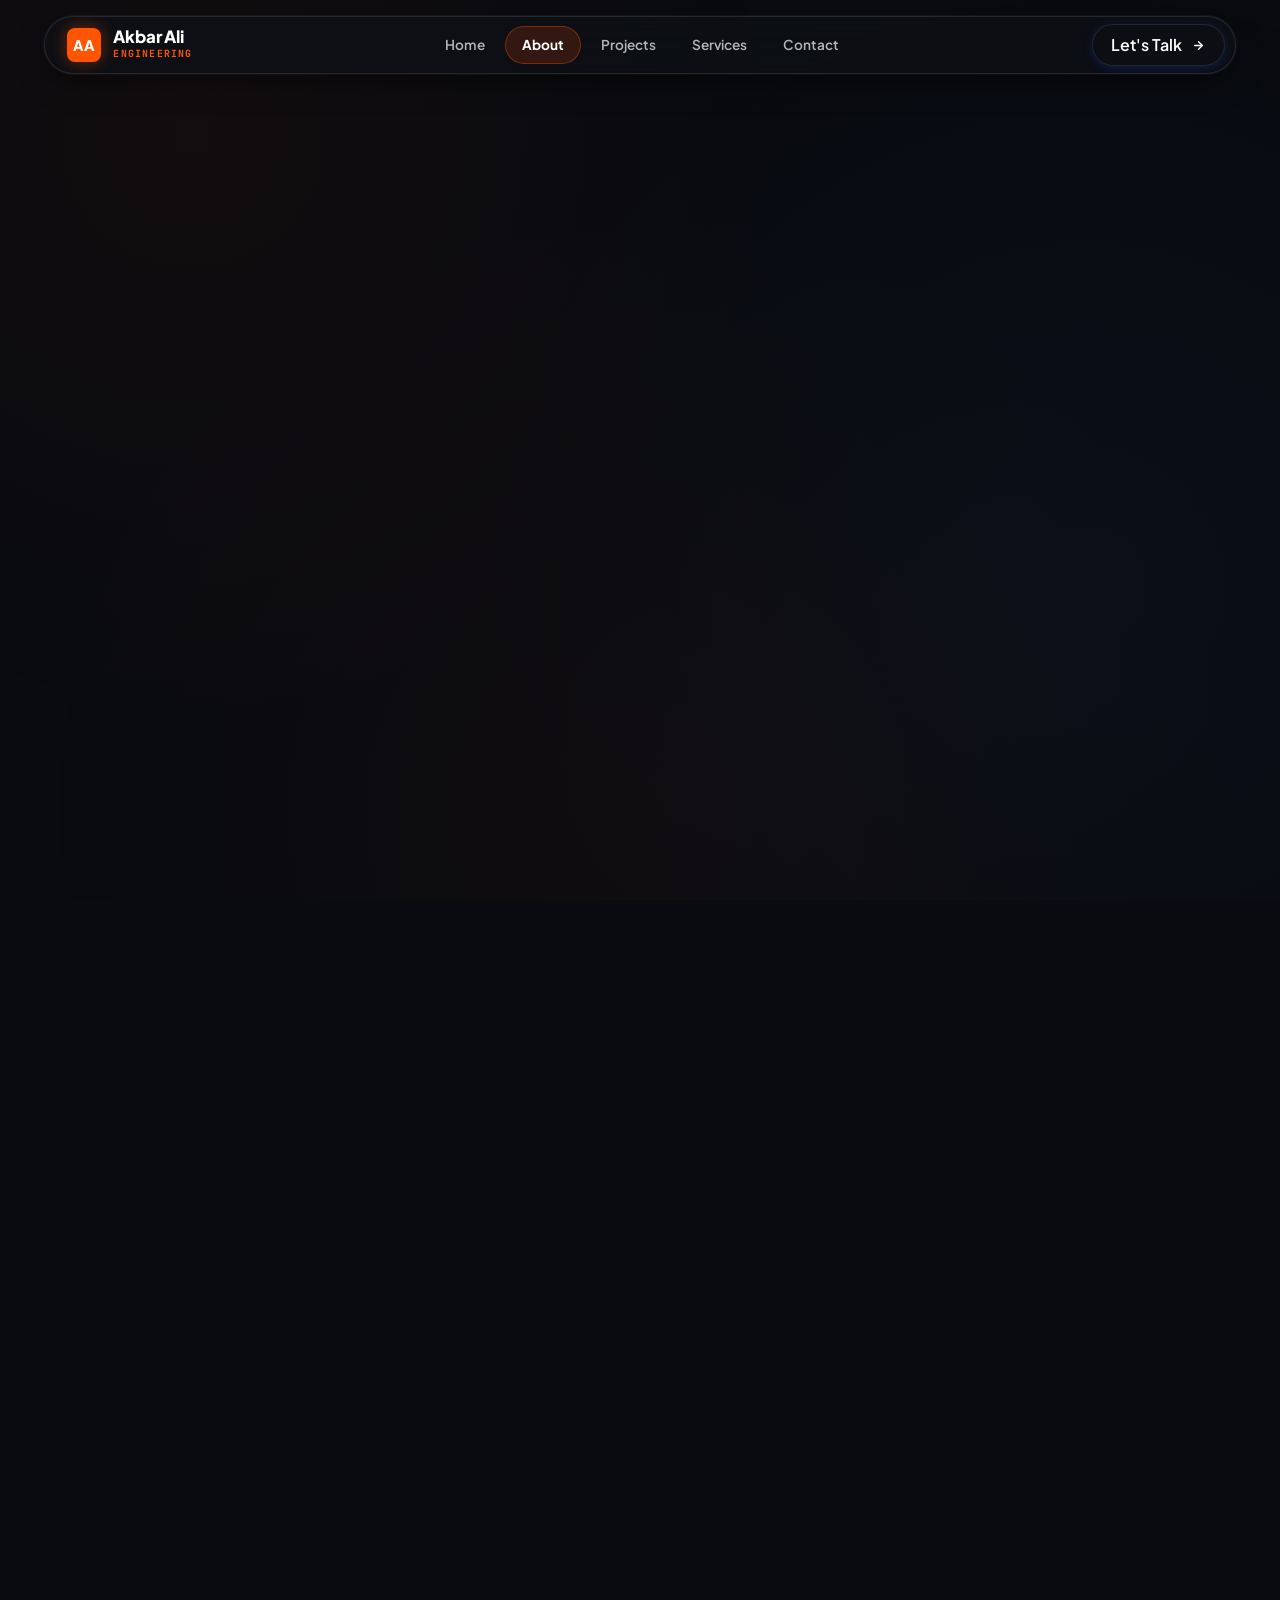
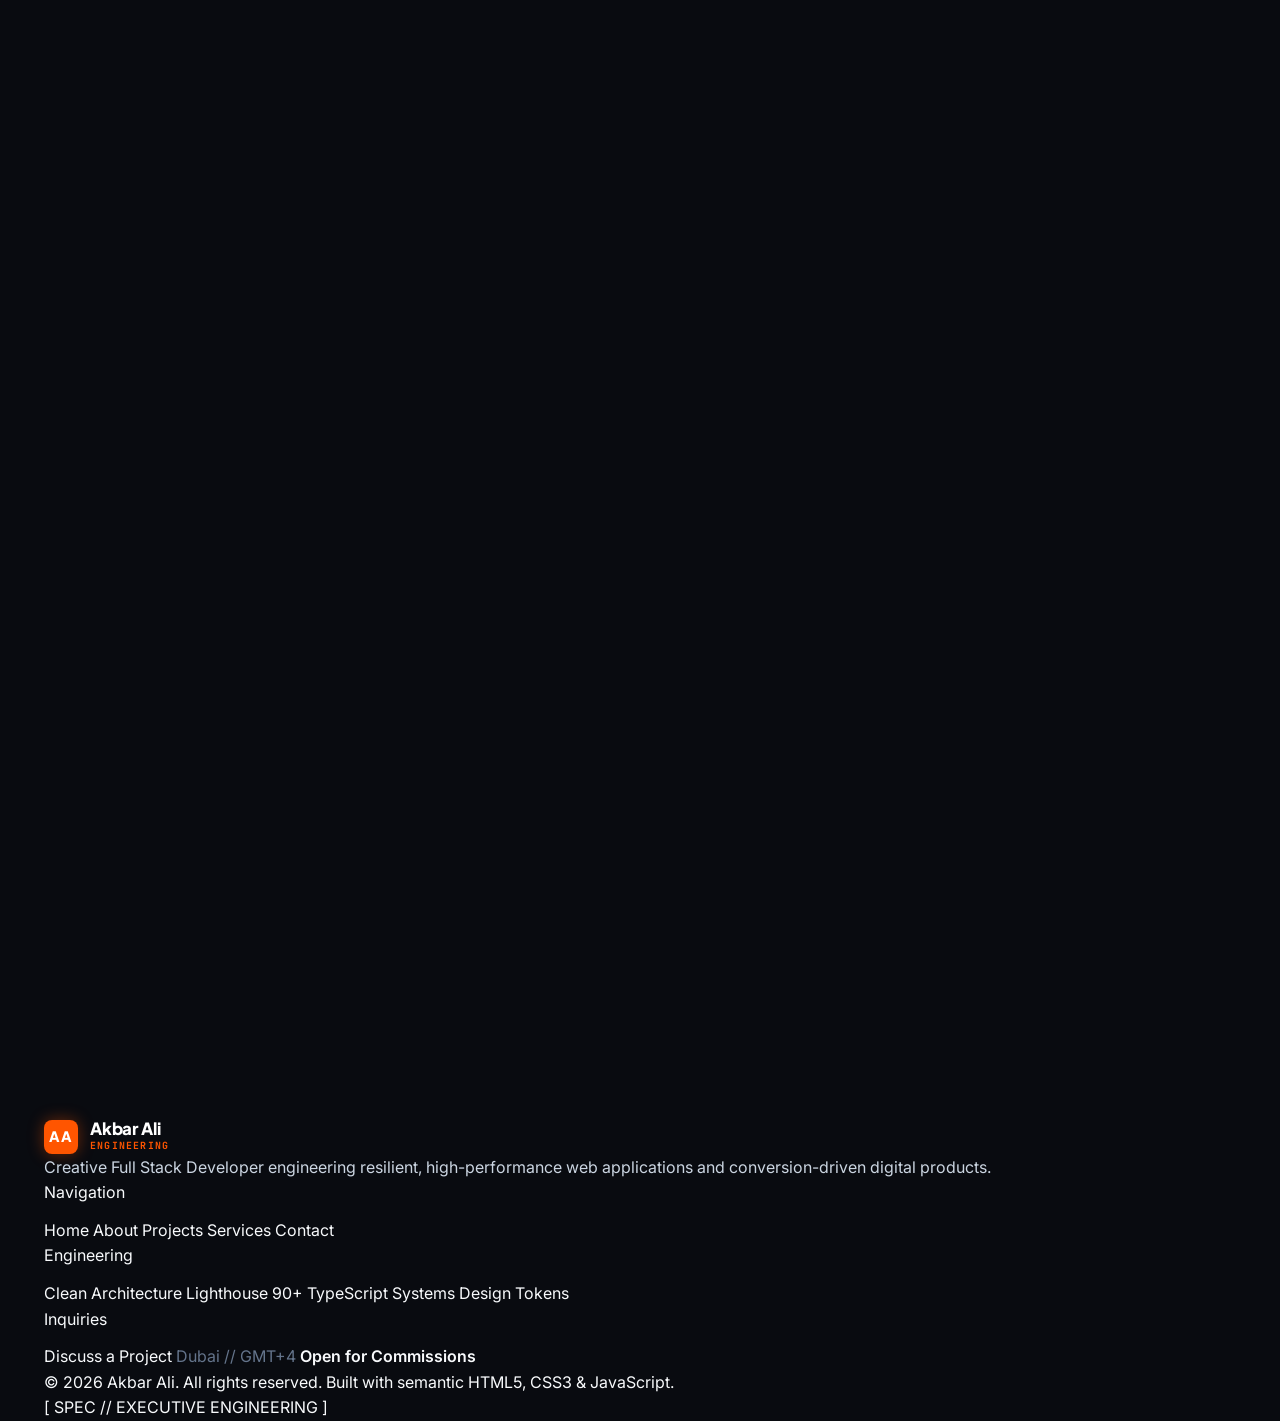
<file: pages/about.html>
<!DOCTYPE html>
<html lang="en">
<head>
  <meta charset="UTF-8">
  <meta name="viewport" content="width=device-width, initial-scale=1.0">
  <title>About Akbar Ali — Creative Full Stack Developer</title>
  <meta name="description" content="Discover Akbar Ali's professional background, engineering philosophy, full-stack capabilities, and disciplined delivery approach.">
  <meta name="keywords" content="About Akbar Ali, Creative Full Stack Developer, Systems Architect, UI/UX Engineering, Web Architecture">
  <meta name="author" content="Akbar Ali">

  <!-- Open Graph -->
  <meta property="og:type" content="website">
  <meta property="og:title" content="About Akbar Ali — Creative Full Stack Developer">
  <meta property="og:description" content="Engineering high-performance web applications and scalable digital products with pixel perfection.">
  <meta property="og:image" content="../assets/images/ali-portrait.jpg">

  <!-- Google Fonts Preconnect -->
  <link rel="preconnect" href="https://fonts.googleapis.com">
  <link rel="preconnect" href="https://fonts.gstatic.com" crossorigin>
  <link href="https://fonts.googleapis.com/css2?family=Inter:wght@400;500;600&family=JetBrains+Mono:wght@400;600;700&family=Plus+Jakarta+Sans:wght@500;600;700;800&display=swap" rel="stylesheet">

  <!-- Stylesheets -->
  <link rel="stylesheet" href="../css/tokens.css?v=3">
  <link rel="stylesheet" href="../css/reset.css?v=3">
  <link rel="stylesheet" href="../css/base.css?v=3">
  <link rel="stylesheet" href="../css/layout.css?v=3">
  <link rel="stylesheet" href="../css/components.css?v=3">
  <link rel="stylesheet" href="../css/animations.css?v=3">
  <link rel="stylesheet" href="../css/pages.css?v=3">
</head>
<body>

  <!-- Clean Titanium Grid Canvas -->
  <div class="ambient-canvas" aria-hidden="true"></div>

  <!-- ========================================================================
       FLOATING EXECUTIVE HEADER / NAVIGATION
       ======================================================================== -->
  <header class="site-header" id="header">
    <div class="container">
      <div class="nav-wrapper">
        <!-- Brand Wordmark -->
        <a href="../index.html" class="brand" aria-label="Akbar Ali Home">
          <div class="brand-icon">AA</div>
          <div class="brand-text">
            <span class="brand-name">Akbar Ali</span>
            <span class="brand-sub">ENGINEERING</span>
          </div>
        </a>

        <!-- Desktop Navigation Links (All 5 Pages) -->
        <nav class="nav-links" aria-label="Main Navigation">
          <a href="../index.html" class="nav-link">Home</a>
          <a href="about.html" class="nav-link active" aria-current="page">About</a>
          <a href="projects.html" class="nav-link">Projects</a>
          <a href="services.html" class="nav-link">Services</a>
          <a href="contact.html" class="nav-link">Contact</a>
        </nav>

        <!-- Header Actions -->
        <div class="nav-actions">
          <a href="contact.html" class="btn btn-primary btn-sm">
            <span>Let's Talk</span>
            <span class="btn-arrow-icon">
              <svg width="13" height="13" viewBox="0 0 24 24" fill="none" stroke="currentColor" stroke-width="2.5" stroke-linecap="round" stroke-linejoin="round">
                <line x1="5" y1="12" x2="19" y2="12"></line>
                <polyline points="12 5 19 12 12 19"></polyline>
              </svg>
            </span>
          </a>

          <!-- Mobile Menu Button -->
          <button class="mobile-toggle" aria-label="Toggle Navigation Menu" aria-expanded="false">
            <svg width="20" height="20" viewBox="0 0 24 24" fill="none" stroke="currentColor" stroke-width="2.2" stroke-linecap="round" stroke-linejoin="round">
              <line x1="4" y1="12" x2="20" y2="12"></line>
              <line x1="4" y1="6" x2="20" y2="6"></line>
              <line x1="4" y1="18" x2="20" y2="18"></line>
            </svg>
          </button>
        </div>
      </div>
    </div>

    <!-- Mobile Drawer Menu -->
    <div class="mobile-drawer" id="mobile-menu" aria-label="Mobile Navigation">
      <a href="../index.html" class="nav-link">Home</a>
      <a href="about.html" class="nav-link active" aria-current="page">About</a>
      <a href="projects.html" class="nav-link">Projects</a>
      <a href="services.html" class="nav-link">Services</a>
      <a href="contact.html" class="nav-link">Contact</a>
      <a href="contact.html" class="btn btn-primary" style="margin-top: 0.5rem; justify-content: center;">
        <span>Get in Touch</span>
      </a>
    </div>
  </header>

  <main>
    <!-- ======================================================================
         SECTION 1: ABOUT PAGE HERO
         ====================================================================== -->
    <section class="page-hero">
      <div class="container">
        <div class="hero-grid">
          
          <!-- Left Column: Biography & Identity Intro -->
          <div class="hero-content reveal-init">
            <div class="hero-badge-wrap">
              <div class="ribbon-status">
                <span class="status-indicator">
                  <span class="status-square"></span> IDENTITY
                </span>
                <span>• // 02 BIOGRAPHY & CAPABILITIES</span>
              </div>
              <div class="ribbon-meta">
                <span>[ DUBAI // GMT+4 ]</span>
              </div>
            </div>

            <h1 class="hero-title">
              <span class="greeting">// ABOUT THE DEVELOPER</span>
              <span class="hero-role-wrapper">
                <span class="text-gradient-cobalt">Akbar Ali</span>
              </span>
              <span class="hero-subhead">
                Building at the intersection of creative frontend craftsmanship and scalable full-stack architecture.
              </span>
            </h1>

            <p class="hero-lead">
              I am a Creative Full Stack Developer passionate about turning complex ideas into high-performance, conversion-driven web products. With a relentless focus on clean architecture, fluid interaction design, and speed, I build digital experiences engineered to scale.
            </p>

            <div class="hero-cta-group">
              <a href="projects.html" class="btn btn-primary">
                <span>View Completed Work</span>
                <span class="btn-arrow-icon">
                  <svg width="15" height="15" viewBox="0 0 24 24" fill="none" stroke="currentColor" stroke-width="2.5" stroke-linecap="round" stroke-linejoin="round">
                    <line x1="5" y1="12" x2="19" y2="12"></line>
                    <polyline points="12 5 19 12 12 19"></polyline>
                  </svg>
                </span>
              </a>
              <a href="contact.html" class="btn btn-secondary">
                <svg width="16" height="16" viewBox="0 0 24 24" fill="none" stroke="currentColor" stroke-width="2" stroke-linecap="round" stroke-linejoin="round">
                  <rect x="2" y="4" width="20" height="16" rx="2"></rect>
                  <path d="m22 7-8.97 5.7a1.94 1.94 0 0 1-2.06 0L2 7"></path>
                </svg>
                <span>Initiate Contact</span>
              </a>
            </div>
          </div>

          <!-- Right Column: Verified Portrait Showcase -->
          <div class="hero-portrait-wrap reveal-init reveal-delay-2">
            <div class="portrait-card">
              <span class="corner-tick corner-tick-tl">+</span>
              <span class="corner-tick corner-tick-tr">+</span>
              <span class="corner-tick corner-tick-bl">+</span>
              <span class="corner-tick corner-tick-br">+</span>

              <div class="engineering-chip chip-top-left">
                <span class="chip-tag">// ROLE</span>
                <span class="chip-title">Creative Full Stack</span>
                <span class="chip-subtitle">Architecture & UI/UX</span>
              </div>

              <div class="portrait-image-inner">
                <img src="../assets/images/ali-portrait.jpg" alt="Akbar Ali — Creative Full Stack Developer portrait" width="440" height="550" loading="eager">
                <div class="portrait-overlay"></div>
                
                <div class="portrait-meta-bar">
                  <div>
                    <div class="portrait-meta-name">Akbar Ali</div>
                    <div class="portrait-meta-role">FULL STACK SYSTEMS ARCHITECT</div>
                  </div>
                  <div class="ribbon-meta" style="background: rgba(11, 15, 25, 0.7); color: #FFFFFF; border-color: rgba(255, 255, 255, 0.2); font-size: 0.65rem; padding: 0.25rem 0.6rem;">
                    <span>VERIFIED</span>
                  </div>
                </div>
              </div>

              <div class="engineering-chip chip-bottom-right">
                <span class="chip-tag">// STANDARDS</span>
                <span class="chip-title">Lighthouse 90+</span>
                <span class="chip-subtitle">Zero Bloat • Type Safe</span>
              </div>
            </div>
          </div>

        </div>
      </div>
    </section>

    <!-- ======================================================================
         SECTION 2: BACKGROUND & PROFESSIONAL JOURNEY
         ====================================================================== -->
    <section class="section-padding">
      <div class="container">
        <div class="section-header reveal-init">
          <span class="section-tag">// 01 BACKGROUND & JOURNEY</span>
          <h2 class="section-title">Driven by engineering discipline & creative precision.</h2>
          <p class="section-subtitle">
            Every digital product should not merely work—it should deliver an intuitive, lightning-fast experience that builds trust and achieves tangible business outcomes.
          </p>
        </div>

        <div class="story-grid reveal-init reveal-delay-1">
          <div class="story-card">
            <span class="tech-tag">// EVOLUTION & CRAFT</span>
            <h3 style="font-size: var(--text-xl); font-weight: 700; color: var(--color-text-primary);">
              Bridging the gap between creative visual design and robust code.
            </h3>
            <p>
              My development journey began with an obsession for interface fluidity, typography, and precision layouts. Over time, that visual dedication evolved into deep full-stack engineering—understanding that the most stunning user interface is useless if backed by brittle architecture or sluggish response times.
            </p>
            <p>
              Today, I specialize in architecting modern full-stack systems where the frontend feels weightless and interactive, while the backend operates with reliability, type safety, and efficient data handling.
            </p>
          </div>

          <div class="story-card story-highlight-card">
            <span class="tech-tag" style="color: var(--color-accent-cobalt);">// WHAT SETS MY WORK APART</span>
            <h3 style="font-size: var(--text-xl); font-weight: 700; color: var(--color-text-primary);">
              No generic templates. No cookie-cutter shortcuts.
            </h3>
            <p>
              Many websites look identical because they rely on stock AI generators and overused component templates. My philosophy is fundamentally different: every system is custom-crafted around the specific identity and strategic objectives of the project.
            </p>
            <p>
              Whether engineering custom SaaS dashboards, bespoke agency showcases, or high-converting landing pages, I prioritize maintainable architectures, zero dependency bloat, and verified 90+ Google Lighthouse performance scores.
            </p>
          </div>
        </div>
      </div>
    </section>

    <!-- ======================================================================
         SECTION 3: CATEGORIZED TECHNICAL MATRIX (Strictly No Fake Sliders)
         ====================================================================== -->
    <section class="section-padding" style="background: var(--color-bg-subtle); border-top: 1px solid var(--color-border); border-bottom: 1px solid var(--color-border);">
      <div class="container">
        <div class="section-header reveal-init">
          <span class="section-tag">// 02 SKILLS & CAPABILITIES</span>
          <h2 class="section-title">Verified technical expertise across the modern stack.</h2>
          <p class="section-subtitle">
            Organized into dedicated engineering categories. Real tools, proven frameworks, and disciplined software practices.
          </p>
        </div>

        <div class="skills-grid reveal-init reveal-delay-1">
          
          <!-- Category 1: Frontend -->
          <div class="skill-category-card">
            <span class="corner-tick corner-tick-tl">+</span>
            <span class="corner-tick corner-tick-tr">+</span>
            <div class="skill-category-header">
              <span class="skill-category-tag">[ SPEC 01 // FRONTEND ]</span>
              <h3 class="skill-category-title">Frontend Architecture</h3>
            </div>
            <div class="skill-pills">
              <span class="skill-pill">TypeScript</span>
              <span class="skill-pill">JavaScript (ESNext)</span>
              <span class="skill-pill">React</span>
              <span class="skill-pill">Next.js (App Router)</span>
              <span class="skill-pill">Semantic HTML5</span>
              <span class="skill-pill">Modern CSS3 / Tokens</span>
              <span class="skill-pill">Tailwind / Vanilla CSS</span>
              <span class="skill-pill">State Management</span>
            </div>
          </div>

          <!-- Category 2: Backend & Systems -->
          <div class="skill-category-card">
            <span class="corner-tick corner-tick-tl">+</span>
            <span class="corner-tick corner-tick-tr">+</span>
            <div class="skill-category-header">
              <span class="skill-category-tag">[ SPEC 02 // BACKEND ]</span>
              <h3 class="skill-category-title">Backend & Systems</h3>
            </div>
            <div class="skill-pills">
              <span class="skill-pill">Node.js</span>
              <span class="skill-pill">RESTful API Design</span>
              <span class="skill-pill">Server-Side Rendering</span>
              <span class="skill-pill">Database Integration</span>
              <span class="skill-pill">Authentication & Auth0</span>
              <span class="skill-pill">Serverless Endpoints</span>
              <span class="skill-pill">JSON Schemas</span>
            </div>
          </div>

          <!-- Category 3: UI/UX & Motion Systems -->
          <div class="skill-category-card">
            <span class="corner-tick corner-tick-tl">+</span>
            <span class="corner-tick corner-tick-tr">+</span>
            <div class="skill-category-header">
              <span class="skill-category-tag">[ SPEC 03 // UI/UX ]</span>
              <h3 class="skill-category-title">UI/UX & Motion Systems</h3>
            </div>
            <div class="skill-pills">
              <span class="skill-pill">Responsive Grid Systems</span>
              <span class="skill-pill">Fluid Typography (clamp)</span>
              <span class="skill-pill">Micro-Interactions</span>
              <span class="skill-pill">Accessibility (WCAG AA)</span>
              <span class="skill-pill">Design Token Architecture</span>
              <span class="skill-pill">Figma to Pixel-Code</span>
              <span class="skill-pill">Layout Density Control</span>
            </div>
          </div>

          <!-- Category 4: Performance & Workflow -->
          <div class="skill-category-card">
            <span class="corner-tick corner-tick-tl">+</span>
            <span class="corner-tick corner-tick-tr">+</span>
            <div class="skill-category-header">
              <span class="skill-category-tag">[ SPEC 04 // WORKFLOW ]</span>
              <h3 class="skill-category-title">Performance & Tooling</h3>
            </div>
            <div class="skill-pills">
              <span class="skill-pill">Lighthouse 90+ Audits</span>
              <span class="skill-pill">Core Web Vitals</span>
              <span class="skill-pill">Git & GitHub Workflow</span>
              <span class="skill-pill">SEO Best Practices</span>
              <span class="skill-pill">Vite & Turbopack</span>
              <span class="skill-pill">Asset Optimization</span>
              <span class="skill-pill">Cross-Browser Testing</span>
            </div>
          </div>

        </div>
      </div>
    </section>

    <!-- ======================================================================
         SECTION 4: DEVELOPMENT PHILOSOPHY (4 PILLARS)
         ====================================================================== -->
    <section class="section-padding">
      <div class="container">
        <div class="section-header reveal-init">
          <span class="section-tag">// 03 PHILOSOPHY</span>
          <h2 class="section-title">Four core principles that govern every codebase.</h2>
          <p class="section-subtitle">
            Great software balances engineering rigor with user delight. Here is the framework I apply to every client project.
          </p>
        </div>

        <div class="philosophy-grid reveal-init reveal-delay-1">
          <div class="philosophy-card">
            <span class="corner-tick corner-tick-tl">+</span>
            <span class="corner-tick corner-tick-tr">+</span>
            <span class="philosophy-index">01</span>
            <h3>Architectural Cleanliness</h3>
            <p>
              Code must be modular, self-documenting, and maintainable. I build systems that another engineer can read, understand, and scale with minimal onboarding friction.
            </p>
          </div>

          <div class="philosophy-card">
            <span class="corner-tick corner-tick-tl">+</span>
            <span class="corner-tick corner-tick-tr">+</span>
            <span class="philosophy-index">02</span>
            <h3>Speed & Zero Bloat</h3>
            <p>
              Performance is not an afterthought; it is a primary feature. I optimize critical render paths, strip unnecessary dependencies, and engineer for rapid page response.
            </p>
          </div>

          <div class="philosophy-card">
            <span class="corner-tick corner-tick-tl">+</span>
            <span class="corner-tick corner-tick-tr">+</span>
            <span class="philosophy-index">03</span>
            <h3>Pixel Precision</h3>
            <p>
              I respect design craft. Headings, spacing scales, typography hierarchy, and subtle interaction states are implemented exactly as envisioned without lazy approximations.
            </p>
          </div>

          <div class="philosophy-card">
            <span class="corner-tick corner-tick-tl">+</span>
            <span class="corner-tick corner-tick-tr">+</span>
            <span class="philosophy-index">04</span>
            <h3>Outcome & Conversion Focus</h3>
            <p>
              Websites exist to achieve real objectives—attracting clients, capturing leads, or elevating brand credibility. Every layout and call to action is placed with purpose.
            </p>
          </div>
        </div>
      </div>
    </section>

    <!-- ======================================================================
         SECTION 5: WORKING APPROACH (5-STEP PROCESS)
         ====================================================================== -->
    <section class="section-padding" style="background: var(--color-bg-subtle); border-top: 1px solid var(--color-border); border-bottom: 1px solid var(--color-border);">
      <div class="container">
        <div class="section-header reveal-init">
          <span class="section-tag">// 04 WORKFLOW</span>
          <h2 class="section-title">A transparent, disciplined 5-step delivery process.</h2>
          <p class="section-subtitle">
            From initial requirements analysis to final production launch—ensuring predictability, high velocity, and zero surprises.
          </p>
        </div>

        <div class="approach-grid reveal-init reveal-delay-1">
          <div class="approach-card">
            <span class="approach-step-num">STEP 01</span>
            <h3>Discovery & Scope</h3>
            <p>Deep-dive into project goals, target audience, technical requirements, and core success metrics.</p>
          </div>

          <div class="approach-card">
            <span class="approach-step-num">STEP 02</span>
            <h3>Architecture Plan</h3>
            <p>Structuring the data models, component hierarchy, design token scales, and responsive layout foundations.</p>
          </div>

          <div class="approach-card">
            <span class="approach-step-num">STEP 03</span>
            <h3>Full-Stack Build</h3>
            <p>Writing clean, semantic, and modular code with modern responsive styling and fluid interaction physics.</p>
          </div>

          <div class="approach-card">
            <span class="approach-step-num">STEP 04</span>
            <h3>Audit & Testing</h3>
            <p>Auditing Core Web Vitals, testing cross-browser compatibility, verifying accessibility, and tuning speed.</p>
          </div>

          <div class="approach-card">
            <span class="approach-step-num">STEP 05</span>
            <h3>Launch & Handover</h3>
            <p>Seamless deployment, SEO configuration, documentation handover, and ongoing support readiness.</p>
          </div>
        </div>
      </div>
    </section>

    <!-- ======================================================================
         SECTION 6: CONVERSION CALL TO ACTION BANNER
         ====================================================================== -->
    <section class="section-padding">
      <div class="container">
        <div class="cta-box reveal-init">
          <span class="corner-tick corner-tick-tl">+</span>
          <span class="corner-tick corner-tick-tr">+</span>
          <span class="corner-tick corner-tick-bl">+</span>
          <span class="corner-tick corner-tick-br">+</span>

          <div class="cta-content">
            <span class="section-tag">// READY FOR COLLABORATION</span>
            <h2 class="cta-title">Have a project that requires exceptional engineering?</h2>
            <p class="cta-desc">
              Whether you need a custom web application, a high-converting marketing website, or a complete digital product build, I am ready to discuss your goals.
            </p>
          </div>

          <div class="hero-cta-group" style="padding-top: 0;">
            <a href="contact.html" class="btn btn-primary btn-lg">
              <span>Initiate Contact</span>
              <span class="btn-arrow-icon">
                <svg width="15" height="15" viewBox="0 0 24 24" fill="none" stroke="currentColor" stroke-width="2.5" stroke-linecap="round" stroke-linejoin="round">
                  <line x1="5" y1="12" x2="19" y2="12"></line>
                  <polyline points="12 5 19 12 12 19"></polyline>
                </svg>
              </span>
            </a>
            <a href="projects.html" class="btn btn-secondary btn-lg">
              <span>Explore Projects</span>
            </a>
          </div>
        </div>
      </div>
    </section>
  </main>

  <!-- ========================================================================
       SITE FOOTER
       ======================================================================== -->
  <footer class="site-footer">
    <div class="container">
      <div class="footer-top">
        <div class="footer-brand">
          <a href="../index.html" class="brand" aria-label="Akbar Ali Home">
            <div class="brand-icon">AA</div>
            <div class="brand-text">
              <span class="brand-name">Akbar Ali</span>
              <span class="brand-sub">ENGINEERING</span>
            </div>
          </a>
          <p>
            Creative Full Stack Developer engineering resilient, high-performance web applications and conversion-driven digital products.
          </p>
        </div>

        <div class="footer-col">
          <span class="footer-col-title">Navigation</span>
          <div class="footer-links">
            <a href="../index.html" class="footer-link">Home</a>
            <a href="about.html" class="footer-link">About</a>
            <a href="projects.html" class="footer-link">Projects</a>
            <a href="services.html" class="footer-link">Services</a>
            <a href="contact.html" class="footer-link">Contact</a>
          </div>
        </div>

        <div class="footer-col">
          <span class="footer-col-title">Engineering</span>
          <div class="footer-links">
            <span class="footer-link" style="cursor: default;">Clean Architecture</span>
            <span class="footer-link" style="cursor: default;">Lighthouse 90+</span>
            <span class="footer-link" style="cursor: default;">TypeScript Systems</span>
            <span class="footer-link" style="cursor: default;">Design Tokens</span>
          </div>
        </div>

        <div class="footer-col">
          <span class="footer-col-title">Inquiries</span>
          <div class="footer-links">
            <a href="contact.html" class="footer-link">Discuss a Project</a>
            <span class="footer-link" style="cursor: default; color: var(--color-text-muted);">Dubai // GMT+4</span>
            <span class="footer-link" style="cursor: default; color: var(--color-accent-cobalt); font-weight: 600;">Open for Commissions</span>
          </div>
        </div>
      </div>

      <div class="footer-bottom">
        <div>&copy; 2026 Akbar Ali. All rights reserved. Built with semantic HTML5, CSS3 & JavaScript.</div>
        <div>[ SPEC // EXECUTIVE ENGINEERING ]</div>
      </div>
    </div>
  </footer>

  <!-- Scripts -->
  <script type="module" src="../js/main.js"></script>
</body>
</html>
</file>
<file: css/tokens.css>
:root {
  /* ==========================================================================
     EXECUTIVE CREATIVE TECHNOLOGIST & STUDIO PALETTE
     Luminous Multi-Layer Obsidian & Amber Glow Design System
     ========================================================================== */
  
  /* Canvas & Backgrounds: Multi-Depth Obsidian & Slate (No flat pitch-black voids) */
  --color-obsidian: #090B10;
  --color-obsidian-subtle: #0E1118;
  --color-obsidian-card: #131722;
  --color-obsidian-elevated: #181E2C;
  --color-obsidian-hover: #1E2536;
  --color-obsidian-border: rgba(255, 255, 255, 0.09);
  --color-obsidian-border-hover: rgba(255, 85, 0, 0.45);

  --color-light-bg: #F4F4F6;
  --color-light-surface: #FFFFFF;
  --color-light-border: rgba(10, 11, 14, 0.08);

  /* Signature Vibrant Sunset Amber / Cadmium Orange */
  --color-amber-vibrant: #FF5500;
  --color-amber-bright: #FF6A1A;
  --color-amber-deep: #D84300;
  --color-amber-subtle: rgba(255, 85, 0, 0.12);
  --color-amber-glow: rgba(255, 85, 0, 0.35);

  /* Secondary Technical Accents */
  --color-cobalt-rim: #3B82F6;
  --color-cyan-glow: #06B6D4;
  --color-emerald-live: #10B981;

  /* High-Legibility Typography Contrast System */
  --color-text-white: #FFFFFF;
  --color-text-bright: #F8FAFC;
  --color-text-secondary: #CBD5E1;
  --color-text-dim: #94A3B8;
  --color-text-muted: #64748B;
  --color-text-dark: #090B10;
  --color-text-dark-secondary: #334155;

  /* Atmospheric Gradients */
  --grad-amber-sunset: linear-gradient(135deg, #FF6A1A 0%, #D84300 100%);
  --grad-amber-glow: radial-gradient(circle at 40% 40%, rgba(255, 85, 0, 0.4) 0%, rgba(216, 67, 0, 0.15) 50%, transparent 80%);
  --grad-dark-mesh: radial-gradient(circle at 80% 20%, rgba(59, 130, 246, 0.08) 0%, transparent 50%),
                    radial-gradient(circle at 20% 80%, rgba(255, 85, 0, 0.1) 0%, transparent 60%);
  --grad-card-surface: linear-gradient(180deg, rgba(255, 255, 255, 0.03) 0%, rgba(255, 255, 255, 0.005) 100%);

  /* World-Class Modern Executive Typography */
  --font-display: 'Plus Jakarta Sans', 'Outfit', -apple-system, BlinkMacSystemFont, sans-serif;
  --font-heading: 'Plus Jakarta Sans', 'Outfit', -apple-system, BlinkMacSystemFont, sans-serif;
  --font-impact: 'Plus Jakarta Sans', 'Outfit', -apple-system, BlinkMacSystemFont, sans-serif;
  --font-syne: 'Plus Jakarta Sans', 'Outfit', -apple-system, BlinkMacSystemFont, sans-serif;
  --font-body: 'Inter', -apple-system, BlinkMacSystemFont, 'Segoe UI', Roboto, sans-serif;
  --font-mono: 'JetBrains Mono', 'Fira Code', monospace;

  /* Fluid Spacing Scale */
  --space-1: 0.25rem;
  --space-2: 0.5rem;
  --space-3: 0.75rem;
  --space-4: 1rem;
  --space-5: 1.25rem;
  --space-6: 1.5rem;
  --space-8: 2rem;
  --space-10: 2.5rem;
  --space-12: 3rem;
  --space-16: 4rem;
  --space-20: 5rem;
  --space-24: 6rem;

  /* Radii */
  --radius-xs: 4px;
  --radius-sm: 8px;
  --radius-md: 14px;
  --radius-lg: 20px;
  --radius-xl: 28px;
  --radius-2xl: 36px;
  --radius-full: 9999px;

  /* Transitions */
  --transition-fast: 160ms cubic-bezier(0.16, 1, 0.3, 1);
  --transition-base: 260ms cubic-bezier(0.16, 1, 0.3, 1);
  --transition-smooth: 450ms cubic-bezier(0.16, 1, 0.3, 1);

  --max-width-container: 1320px;
  --header-height: 72px;
}
</file>
<file: css/base.css>
/* ==========================================================================
   BASE & CANVAS STYLES: LUMINOUS MULTI-LAYER OBSIDIAN
   ========================================================================== */

*, *::before, *::after {
  box-sizing: border-box;
}

html {
  scroll-behavior: smooth;
  color-scheme: dark;
}

body {
  background-color: var(--color-obsidian);
  color: var(--color-text-bright);
  font-family: var(--font-body);
  font-size: 1rem;
  line-height: 1.6;
  overflow-x: hidden;
  position: relative;
  -webkit-font-smoothing: antialiased;
  -moz-osx-font-smoothing: grayscale;
  text-rendering: optimizeLegibility;
}

/* Background Atmospheric Radial Mesh Glow */
body::before {
  content: '';
  position: fixed;
  inset: 0;
  background: 
    radial-gradient(circle at 15% 15%, rgba(255, 85, 0, 0.04) 0%, transparent 45%),
    radial-gradient(circle at 85% 65%, rgba(59, 130, 246, 0.04) 0%, transparent 50%),
    radial-gradient(circle at 50% 90%, rgba(255, 85, 0, 0.03) 0%, transparent 60%);
  pointer-events: none;
  z-index: 0;
}

/* Interactive Ambient Canvas Spotlight */
#ambient-canvas {
  position: fixed;
  inset: 0;
  z-index: 0;
  pointer-events: none;
  width: 100%;
  height: 100%;
  opacity: 0.85;
}

.container {
  width: 100%;
  max-width: var(--max-width-container);
  margin-left: auto;
  margin-right: auto;
  padding-left: clamp(1.2rem, 4vw, 2.75rem);
  padding-right: clamp(1.2rem, 4vw, 2.75rem);
  position: relative;
  z-index: 1;
}

/* --------------------------------------------------------------------------
   TYPOGRAPHY SYSTEM (Executive, Crisp, Contemporary)
   -------------------------------------------------------------------------- */
h1, h2, h3, h4, h5, h6 {
  font-family: var(--font-display);
  color: var(--color-text-white);
  font-weight: 800;
  letter-spacing: -0.025em;
  line-height: 1.15;
}

.font-impact {
  font-family: var(--font-display);
  letter-spacing: -0.02em;
  font-weight: 800;
}

.font-syne {
  font-family: var(--font-display);
  letter-spacing: -0.02em;
  font-weight: 700;
}

.font-mono {
  font-family: var(--font-mono);
  letter-spacing: 0.04em;
}

/* Glowing text highlight */
.text-amber {
  color: var(--color-amber-vibrant);
}

.text-gradient-amber {
  background: var(--grad-amber-sunset);
  -webkit-background-clip: text;
  -webkit-text-fill-color: transparent;
  background-clip: text;
}

.highlight-word {
  color: #FFFFFF;
  position: relative;
  font-weight: 800;
  text-decoration: underline;
  text-decoration-color: var(--color-amber-vibrant);
  text-underline-offset: 6px;
  text-decoration-thickness: 3px;
}

/* --------------------------------------------------------------------------
   CRUMBS, TAGS, PILLS & MICRO-BUTTONS (Crisp, Well-Spaced, Tactile Hovers)
   -------------------------------------------------------------------------- */

/* Studio Category Tag / Section Eyebrow */
.studio-tag {
  font-family: var(--font-mono);
  font-size: 0.74rem;
  font-weight: 700;
  color: var(--color-amber-vibrant);
  letter-spacing: 0.1em;
  text-transform: uppercase;
  display: inline-flex;
  align-items: center;
  gap: 8px;
  padding: 0.35rem 0.85rem;
  background: rgba(255, 85, 0, 0.08);
  border: 1px solid rgba(255, 85, 0, 0.28);
  border-radius: var(--radius-full);
  transition: all var(--transition-fast);
  width: fit-content;
}

.studio-tag::before {
  content: '';
  display: inline-block;
  width: 6px;
  height: 6px;
  background-color: var(--color-amber-vibrant);
  border-radius: 50%;
  box-shadow: 0 0 8px var(--color-amber-vibrant);
}

.studio-tag:hover {
  background: rgba(255, 85, 0, 0.14);
  border-color: rgba(255, 85, 0, 0.45);
  transform: translateY(-1px);
}

/* Dim Micro-Tag / Breadcrumb */
.tag-dim {
  font-family: var(--font-mono);
  font-size: 0.7rem;
  font-weight: 600;
  color: var(--color-text-dim);
  letter-spacing: 0.08em;
  text-transform: uppercase;
  display: inline-flex;
  align-items: center;
  gap: 6px;
}

/* Technology / Skill Pills (Well defined, padded, glowing hover) */
.project-pill,
.tech-pill,
.service-pill {
  font-family: var(--font-mono);
  font-size: 0.72rem;
  font-weight: 600;
  letter-spacing: 0.04em;
  color: var(--color-text-secondary);
  background: rgba(255, 255, 255, 0.04);
  border: 1px solid rgba(255, 255, 255, 0.1);
  padding: 0.32rem 0.75rem;
  border-radius: var(--radius-sm);
  display: inline-flex;
  align-items: center;
  gap: 5px;
  transition: all var(--transition-fast);
  user-select: none;
}

.project-pill:hover,
.tech-pill:hover,
.service-pill:hover {
  background: rgba(255, 85, 0, 0.12);
  border-color: rgba(255, 85, 0, 0.45);
  color: #FFFFFF;
  transform: translateY(-2px);
  box-shadow: 0 4px 12px rgba(255, 85, 0, 0.2);
}

/* Pill Wrapping Groups */
.project-pills,
.panel-pills-wrap,
.service-pills {
  display: flex;
  flex-wrap: wrap;
  align-items: center;
  gap: 0.45rem;
  margin: var(--space-3) 0 var(--space-4) 0;
}

/* Accessibility */
.hidden {
  display: none !important;
}

@media (prefers-reduced-motion: reduce) {
  *, *::before, *::after {
    animation-duration: 0.01ms !important;
    animation-iteration-count: 1 !important;
    transition-duration: 0.01ms !important;
    scroll-behavior: auto !important;
  }
}
</file>
<file: css/layout.css>
/* ==========================================================================
   LAYOUT: CINEMATIC STUDIO HEADER & NAVIGATION
   ========================================================================== */

.site-header {
  position: fixed;
  top: 0;
  left: 0;
  right: 0;
  z-index: 1000;
  padding: var(--space-4) 0;
  transition: all var(--transition-base);
}

.site-header.scrolled {
  padding: var(--space-2) 0;
}

.nav-wrapper {
  display: flex;
  align-items: center;
  justify-content: space-between;
  gap: var(--space-4);
  background: rgba(14, 16, 22, 0.82);
  backdrop-filter: blur(20px);
  -webkit-backdrop-filter: blur(20px);
  border: 1px solid rgba(255, 255, 255, 0.1);
  border-radius: var(--radius-full);
  padding: 0.45rem 0.65rem 0.45rem 1.4rem;
  box-shadow: 0 10px 30px -5px rgba(0, 0, 0, 0.5), 0 0 0 1px rgba(255, 255, 255, 0.05);
  transition: all var(--transition-base);
}

.site-header.scrolled .nav-wrapper {
  background: rgba(10, 11, 14, 0.94);
  border-color: rgba(255, 255, 255, 0.14);
}

/* Brand Wordmark */
.brand {
  display: flex;
  align-items: center;
  gap: var(--space-3);
  text-decoration: none;
}

.brand-icon {
  width: 34px;
  height: 34px;
  border-radius: var(--radius-sm);
  background: var(--color-amber-vibrant);
  color: #FFFFFF;
  display: flex;
  align-items: center;
  justify-content: center;
  font-weight: 800;
  font-size: 0.9rem;
  font-family: var(--font-impact);
  letter-spacing: 0.05em;
  box-shadow: 0 0 16px rgba(255, 85, 0, 0.4);
  transition: transform var(--transition-base);
}

.brand:hover .brand-icon {
  transform: scale(1.05);
}

.brand-text {
  display: flex;
  flex-direction: column;
}

.brand-name {
  font-family: var(--font-syne);
  font-weight: 800;
  font-size: 1.05rem;
  line-height: 1.1;
  color: #FFFFFF;
  letter-spacing: -0.01em;
}

.brand-sub {
  font-family: var(--font-mono);
  font-size: 0.62rem;
  font-weight: 700;
  color: var(--color-amber-vibrant);
  letter-spacing: 0.12em;
}

/* Nav Links List */
.nav-links {
  display: flex;
  align-items: center;
  gap: 4px;
}

.nav-link {
  position: relative;
  padding: 0.45rem 1rem;
  font-family: var(--font-display);
  font-size: 0.85rem;
  font-weight: 600;
  color: rgba(255, 255, 255, 0.7);
  border-radius: var(--radius-full);
  transition: all var(--transition-fast);
}

.nav-link:hover {
  color: #FFFFFF;
  background-color: rgba(255, 255, 255, 0.08);
}

.nav-link.active {
  color: #FFFFFF;
  background-color: rgba(255, 85, 0, 0.16);
  border: 1px solid rgba(255, 85, 0, 0.35);
  font-weight: 700;
}

/* Header Actions */
.nav-actions {
  display: flex;
  align-items: center;
  gap: var(--space-2);
}

/* Button Styling for Header */
.btn-amber {
  background: var(--color-amber-vibrant);
  color: #FFFFFF;
  font-family: var(--font-syne);
  font-weight: 700;
  font-size: 0.825rem;
  padding: 0.5rem 1.25rem;
  border-radius: var(--radius-full);
  display: inline-flex;
  align-items: center;
  gap: 6px;
  box-shadow: 0 4px 16px rgba(255, 85, 0, 0.35);
  transition: all var(--transition-base);
  text-decoration: none;
}

.btn-amber:hover {
  background: var(--color-amber-bright);
  transform: translateY(-2px);
  box-shadow: 0 6px 22px rgba(255, 85, 0, 0.55);
}

/* Mobile Toggle */
.mobile-toggle {
  display: none;
  width: 40px;
  height: 40px;
  align-items: center;
  justify-content: center;
  border-radius: var(--radius-full);
  background-color: rgba(255, 255, 255, 0.08);
  color: #FFFFFF;
  border: 1px solid rgba(255, 255, 255, 0.12);
  transition: all var(--transition-fast);
}

.mobile-toggle:hover {
  background-color: rgba(255, 255, 255, 0.16);
}

/* Mobile Drawer */
.mobile-drawer {
  display: none;
  position: fixed;
  top: 80px;
  left: 1rem;
  right: 1rem;
  background: rgba(14, 16, 22, 0.98);
  backdrop-filter: blur(24px);
  -webkit-backdrop-filter: blur(24px);
  border: 1px solid rgba(255, 255, 255, 0.12);
  border-radius: var(--radius-xl);
  padding: var(--space-6);
  box-shadow: 0 20px 50px rgba(0, 0, 0, 0.8);
  z-index: 999;
  flex-direction: column;
  gap: var(--space-3);
  transform: translateY(-10px);
  opacity: 0;
  pointer-events: none;
  transition: all var(--transition-base);
}

.mobile-drawer.open {
  transform: translateY(0);
  opacity: 1;
  pointer-events: auto;
}

.mobile-drawer .nav-link {
  padding: var(--space-3) var(--space-4);
  font-size: 1rem;
  width: 100%;
}

@media (max-width: 860px) {
  .nav-links {
    display: none;
  }
  .mobile-toggle {
    display: flex;
  }
  .mobile-drawer {
    display: flex;
  }
}
</file>
<file: css/components.css>
/* ==========================================================================
   COMPONENTS: DIRECTION 2 — EXECUTIVE ENGINEERING
   ========================================================================== */

/* Buttons */
.btn {
  display: inline-flex;
  align-items: center;
  justify-content: center;
  gap: var(--space-2);
  padding: 0.75rem 1.6rem;
  font-family: var(--font-display);
  font-size: var(--text-sm);
  font-weight: 600;
  border-radius: var(--radius-sm);
  text-decoration: none;
  transition: all var(--transition-base);
  position: relative;
  white-space: nowrap;
}

.btn-sm {
  padding: 0.45rem 1.15rem;
  font-size: var(--text-xs);
  border-radius: var(--radius-full);
}

.btn-lg {
  padding: 0.9rem 2rem;
  font-size: var(--text-base);
  font-weight: 700;
}

.btn-primary {
  background: var(--color-accent-cobalt);
  color: #FFFFFF;
  box-shadow: 0 2px 8px rgba(29, 78, 216, 0.25);
  border: 1px solid rgba(255, 255, 255, 0.1);
}

.btn-primary:hover {
  background: var(--color-accent-cobalt-hover);
  transform: translateY(-2px);
  box-shadow: 0 6px 18px rgba(29, 78, 216, 0.35);
  color: #FFFFFF;
}

.btn-primary:active {
  transform: translateY(0);
}

.btn-secondary {
  background: #FFFFFF;
  color: var(--color-text-primary);
  border: 1px solid var(--color-border);
  box-shadow: var(--shadow-xs);
}

.btn-secondary:hover {
  background: var(--color-bg-subtle);
  border-color: var(--color-border-hover);
  transform: translateY(-2px);
  box-shadow: var(--shadow-sm);
}

.btn-secondary:active {
  transform: translateY(0);
}

.btn-arrow-icon {
  display: inline-flex;
  align-items: center;
  justify-content: center;
  margin-left: 2px;
  transition: transform var(--transition-base);
}

.btn:hover .btn-arrow-icon {
  transform: translateX(4px);
}

/* ==========================================================================
   PORTRAIT SHOWCASE: ARCHITECTURAL DOUBLE-MAT FRAME (Zero AI Purple)
   ========================================================================== */
.hero-portrait-wrap {
  position: relative;
  display: flex;
  justify-content: center;
  align-items: center;
  width: 100%;
}

.portrait-card {
  position: relative;
  width: 100%;
  max-width: 440px;
  border-radius: var(--radius-lg);
  background: #FFFFFF;
  padding: 12px;
  border: 1px solid var(--color-border);
  box-shadow: 0 20px 45px -10px rgba(11, 15, 25, 0.08),
              0 0 0 1px rgba(11, 15, 25, 0.03);
  transition: transform var(--transition-smooth), box-shadow var(--transition-smooth);
}

.portrait-card:hover {
  transform: translateY(-4px);
  box-shadow: 0 30px 60px -12px rgba(11, 15, 25, 0.12),
              0 0 0 1px rgba(29, 78, 216, 0.2);
}

.portrait-image-inner {
  position: relative;
  border-radius: var(--radius-md);
  overflow: hidden;
  background-color: #E2E8F0;
  aspect-ratio: 4 / 5;
  border: 1px solid rgba(15, 23, 42, 0.06);
}

.portrait-image-inner img {
  width: 100%;
  height: 100%;
  object-fit: cover;
  object-position: center top;
  transition: transform var(--transition-smooth);
}

.portrait-card:hover .portrait-image-inner img {
  transform: scale(1.02);
}

/* Crisp lower gradient vignette */
.portrait-overlay {
  position: absolute;
  inset: 0;
  background: linear-gradient(to top, rgba(11, 15, 25, 0.7) 0%, rgba(11, 15, 25, 0) 45%);
  pointer-events: none;
}

.portrait-meta-bar {
  position: absolute;
  bottom: 14px;
  left: 14px;
  right: 14px;
  display: flex;
  justify-content: space-between;
  align-items: flex-end;
  color: #FFFFFF;
  z-index: 1;
}

.portrait-meta-name {
  font-family: var(--font-display);
  font-size: 1.1rem;
  font-weight: 700;
  letter-spacing: -0.01em;
}

.portrait-meta-role {
  font-family: var(--font-mono);
  font-size: 0.7rem;
  color: rgba(255, 255, 255, 0.8);
  font-weight: 500;
  letter-spacing: 0.03em;
}

/* Floating Engineering Chips (No Emojis) */
.engineering-chip {
  position: absolute;
  z-index: 2;
  display: flex;
  flex-direction: column;
  gap: 2px;
  padding: 0.65rem 0.95rem;
  background: rgba(255, 255, 255, 0.96);
  backdrop-filter: blur(12px);
  -webkit-backdrop-filter: blur(12px);
  border: 1px solid var(--color-border);
  border-radius: var(--radius-sm);
  box-shadow: 0 10px 25px -4px rgba(11, 15, 25, 0.1),
              0 0 0 1px rgba(11, 15, 25, 0.03);
  transition: all var(--transition-base);
}

.engineering-chip:hover {
  transform: translateY(-2px);
  box-shadow: 0 14px 30px -4px rgba(11, 15, 25, 0.14);
}

.chip-top-left {
  top: -14px;
  left: -20px;
}

.chip-bottom-right {
  bottom: 24px;
  right: -20px;
}

.chip-tag {
  font-family: var(--font-mono);
  font-size: 0.65rem;
  font-weight: 700;
  color: var(--color-accent-cobalt);
  letter-spacing: 0.08em;
  text-transform: uppercase;
}

.chip-title {
  font-family: var(--font-display);
  font-size: var(--text-xs);
  font-weight: 700;
  color: var(--color-text-primary);
  line-height: 1.2;
}

.chip-subtitle {
  font-size: 0.68rem;
  color: var(--color-text-muted);
  font-weight: 500;
}

@media (max-width: 640px) {
  .chip-top-left {
    top: -10px;
    left: -8px;
  }
  .chip-bottom-right {
    bottom: -10px;
    right: -8px;
  }
}
</file>
<file: css/animations.css>
/* ==========================================================================
   ANIMATIONS & KEYFRAMES: DIRECTION 2 (Subtle & Purposeful)
   ========================================================================== */

/* Dynamic Role Text Transition */
.dynamic-role {
  display: inline-block;
  color: var(--color-accent-cobalt);
  position: relative;
  font-weight: 800;
  transition: opacity 0.28s ease, transform 0.28s ease;
}

.dynamic-role.fade-out {
  opacity: 0;
  transform: translateY(4px);
}

.dynamic-role.fade-in {
  opacity: 1;
  transform: translateY(0);
}

/* Reveal on Scroll Transitions */
.reveal-init {
  opacity: 0;
  transform: translateY(20px);
  transition: opacity 0.65s cubic-bezier(0.16, 1, 0.3, 1),
              transform 0.65s cubic-bezier(0.16, 1, 0.3, 1);
}

.reveal-active {
  opacity: 1;
  transform: translateY(0);
}

.reveal-delay-1 { transition-delay: 80ms; }
.reveal-delay-2 { transition-delay: 160ms; }
.reveal-delay-3 { transition-delay: 240ms; }

/* Reduced motion preference respect */
@media (prefers-reduced-motion: reduce) {
  *, *::before, *::after {
    animation-duration: 0.01ms !important;
    animation-iteration-count: 1 !important;
    transition-duration: 0.01ms !important;
    scroll-behavior: auto !important;
  }
}
</file>
<file: css/pages.css>
/* ==========================================================================
   PAGE STYLES: ARCHITECTURAL STUDIO & CREATIVE ENGINEERING
   High-End Creative Full Stack Developer Portfolio for Akbar Ali
   ========================================================================== */

/* --------------------------------------------------------------------------
   01. MINIMAL TOP BAR & MOBILE NAVIGATION
   -------------------------------------------------------------------------- */
.minimal-topbar {
  position: fixed;
  top: 0;
  left: 0;
  right: 0;
  z-index: 1000;
  height: var(--header-height);
  display: flex;
  align-items: center;
  justify-content: space-between;
  padding: 0 clamp(1.2rem, 4vw, 3rem);
  background: rgba(9, 11, 16, 0.88);
  backdrop-filter: blur(20px);
  -webkit-backdrop-filter: blur(20px);
  border-bottom: 1px solid rgba(255, 255, 255, 0.08);
  transition: all var(--transition-base);
}

.topbar-brand a {
  font-family: var(--font-display);
  font-weight: 800;
  font-size: 1.05rem;
  letter-spacing: 0.04em;
  color: #FFFFFF;
  text-decoration: none;
  display: flex;
  align-items: center;
  gap: 10px;
  transition: opacity var(--transition-fast);
}

.topbar-brand a:hover {
  opacity: 0.85;
}

.topbar-brand a::before {
  content: '';
  display: inline-block;
  width: 8px;
  height: 8px;
  background-color: var(--color-amber-vibrant);
  border-radius: 50%;
  box-shadow: 0 0 10px var(--color-amber-vibrant);
}

.topbar-nav {
  display: flex;
  align-items: center;
  gap: clamp(1rem, 2vw, 2.2rem);
}

.topbar-nav a {
  font-family: var(--font-body);
  font-size: 0.85rem;
  font-weight: 600;
  color: rgba(255, 255, 255, 0.7);
  text-decoration: none;
  letter-spacing: 0.01em;
  position: relative;
  transition: color var(--transition-fast);
  padding: 0.4rem 0;
}

.topbar-nav a:hover {
  color: #FFFFFF;
}

.topbar-nav a:hover::after {
  content: '';
  position: absolute;
  bottom: 0;
  left: 0;
  right: 0;
  height: 2px;
  background-color: var(--color-amber-vibrant);
  border-radius: 2px;
}

.topbar-right-group {
  display: flex;
  align-items: center;
  gap: var(--space-3);
}

.topbar-status {
  display: flex;
  align-items: center;
  gap: 8px;
  font-family: var(--font-mono);
  font-size: 0.72rem;
  letter-spacing: 0.06em;
  background: rgba(255, 255, 255, 0.04);
  padding: 0.35rem 0.85rem;
  border-radius: var(--radius-full);
  border: 1px solid rgba(255, 255, 255, 0.08);
  white-space: nowrap;
}

.status-dot {
  width: 7px;
  height: 7px;
  border-radius: 50%;
  background-color: var(--color-emerald-live);
  box-shadow: 0 0 8px var(--color-emerald-live);
  animation: pulseStatus 2s infinite ease-in-out;
}

@keyframes pulseStatus {
  0%, 100% { opacity: 1; transform: scale(1); }
  50% { opacity: 0.4; transform: scale(0.85); }
}

/* Mobile Hamburger Toggle */
.mobile-toggle {
  display: none;
  width: 42px;
  height: 42px;
  align-items: center;
  justify-content: center;
  border-radius: var(--radius-full);
  background-color: rgba(255, 255, 255, 0.06);
  color: #FFFFFF;
  border: 1px solid rgba(255, 255, 255, 0.12);
  cursor: pointer;
  transition: all var(--transition-fast);
}

.mobile-toggle:hover {
  background-color: rgba(255, 255, 255, 0.14);
  border-color: rgba(255, 255, 255, 0.25);
}

/* Mobile Drawer Menu */
.mobile-drawer {
  display: none;
  position: fixed;
  top: calc(var(--header-height) + 10px);
  left: 1rem;
  right: 1rem;
  background: rgba(14, 17, 24, 0.98);
  backdrop-filter: blur(28px);
  -webkit-backdrop-filter: blur(28px);
  border: 1px solid rgba(255, 255, 255, 0.12);
  border-radius: var(--radius-xl);
  padding: var(--space-6);
  box-shadow: 0 25px 60px rgba(0, 0, 0, 0.8), 0 0 0 1px rgba(255, 255, 255, 0.05);
  z-index: 999;
  flex-direction: column;
  gap: var(--space-2);
  transform: translateY(-12px);
  opacity: 0;
  pointer-events: none;
  transition: all var(--transition-base);
}

.mobile-drawer.open {
  transform: translateY(0);
  opacity: 1;
  pointer-events: auto;
}

.mobile-nav-link {
  padding: 0.85rem 1.25rem;
  font-family: var(--font-display);
  font-size: 1.05rem;
  font-weight: 700;
  color: var(--color-text-secondary);
  text-decoration: none;
  border-radius: var(--radius-md);
  transition: all var(--transition-fast);
  display: flex;
  align-items: center;
  justify-content: space-between;
}

.mobile-nav-link:hover {
  color: #FFFFFF;
  background: rgba(255, 255, 255, 0.06);
  transform: translateX(4px);
}

.mobile-nav-link.cta-link {
  margin-top: var(--space-2);
  background: var(--color-amber-vibrant);
  color: #FFFFFF;
  font-weight: 800;
  justify-content: center;
  box-shadow: 0 4px 16px rgba(255, 85, 0, 0.4);
}

.mobile-nav-link.cta-link:hover {
  background: var(--color-amber-bright);
  transform: translateY(-2px);
}


/* --------------------------------------------------------------------------
   02. THE SIGNATURE SPLIT HERO (Matt Becker Composition)
   -------------------------------------------------------------------------- */
.studio-hero {
  position: relative;
  min-height: 92vh;
  margin-top: var(--header-height);
  display: grid;
  grid-template-columns: 1.15fr 0.85fr;
  background-color: var(--color-obsidian);
  overflow: hidden;
  border-bottom: 1px solid rgba(255, 255, 255, 0.08);
}

/* Left Hero Block: Vibrant Sunset Amber (#FF5500) */
.hero-left-panel {
  background: var(--color-amber-vibrant);
  padding: clamp(2.5rem, 5vw, 5rem) clamp(2rem, 5vw, 4.5rem);
  display: flex;
  flex-direction: column;
  justify-content: space-between;
  position: relative;
  z-index: 2;
  box-shadow: 20px 0 60px rgba(0, 0, 0, 0.45);
}

.hero-meta-top {
  display: flex;
  justify-content: space-between;
  align-items: center;
  font-family: var(--font-mono);
  font-size: 0.85rem;
  font-weight: 700;
  letter-spacing: 0.12em;
  color: #090B10;
  text-transform: uppercase;
}

.hero-giant-title {
  display: flex;
  flex-direction: column;
  line-height: 0.88;
  margin: var(--space-4) 0;
  font-family: var(--font-display);
  font-size: clamp(4.8rem, 11vw, 9.8rem);
  font-weight: 800;
  letter-spacing: -0.035em;
  color: #090B10;
  text-transform: uppercase;
  user-select: none;
}

.hero-lead-text {
  max-width: 520px;
  font-size: clamp(1.02rem, 1.25vw, 1.25rem);
  font-weight: 600;
  line-height: 1.55;
  color: rgba(9, 11, 16, 0.9);
  margin-bottom: var(--space-6);
}

.hero-social-links {
  display: flex;
  align-items: center;
  gap: var(--space-5);
  flex-wrap: wrap;
}

.hero-social-link {
  font-family: var(--font-mono);
  font-size: 0.78rem;
  font-weight: 800;
  letter-spacing: 0.1em;
  color: #090B10;
  text-decoration: none;
  border-bottom: 2px solid #090B10;
  padding-bottom: 2px;
  transition: all var(--transition-fast);
}

.hero-social-link:hover {
  opacity: 0.7;
  transform: translateY(-2px);
}

/* Centerpiece Portrait Cutout overlapping composition */
.hero-center-portrait {
  position: absolute;
  left: 58%;
  bottom: 0;
  transform: translateX(-50%);
  height: 94%;
  max-height: 820px;
  z-index: 5;
  pointer-events: none;
  display: flex;
  align-items: flex-end;
  justify-content: center;
}

.hero-center-portrait img {
  height: 100%;
  width: auto;
  max-width: 600px;
  object-fit: contain;
  object-position: bottom center;
  filter: drop-shadow(0 25px 45px rgba(0, 0, 0, 0.8));
}

.portrait-aura-glow {
  position: absolute;
  width: 500px;
  height: 500px;
  bottom: 12%;
  left: 50%;
  transform: translateX(-50%);
  background: radial-gradient(circle, rgba(255, 85, 0, 0.4) 0%, rgba(255, 85, 0, 0.1) 50%, transparent 75%);
  filter: blur(45px);
  z-index: -1;
}

/* Right Hero Block: Deep Obsidian (#090B10) */
.hero-right-panel {
  background: #090B10;
  padding: clamp(2.5rem, 5vw, 5rem) clamp(2rem, 5vw, 4.5rem);
  display: flex;
  flex-direction: column;
  justify-content: space-between;
  align-items: flex-end;
  position: relative;
  z-index: 3;
}

.hero-capabilities-list {
  display: flex;
  flex-direction: column;
  align-items: flex-end;
  gap: var(--space-3);
  text-align: right;
  margin-top: var(--space-4);
}

.capabilities-title {
  font-family: var(--font-mono);
  font-size: 0.8rem;
  font-weight: 700;
  letter-spacing: 0.12em;
  color: var(--color-amber-vibrant);
  margin-bottom: var(--space-2);
}

.capability-item {
  font-family: var(--font-display);
  font-size: clamp(1.15rem, 1.8vw, 1.65rem);
  font-weight: 700;
  color: #FFFFFF;
  letter-spacing: -0.015em;
  transition: all var(--transition-fast);
  cursor: default;
}

.capability-item:hover {
  color: var(--color-amber-vibrant);
  transform: translateX(-6px);
}

/* Primary Action Button (Start a project) */
.btn-start-project {
  display: inline-flex;
  align-items: center;
  gap: 10px;
  background: #FFFFFF;
  color: #090B10;
  font-family: var(--font-display);
  font-weight: 800;
  font-size: 0.95rem;
  letter-spacing: 0.02em;
  padding: 1.05rem 2.2rem;
  border-radius: var(--radius-full);
  text-decoration: none;
  box-shadow: 0 10px 30px rgba(0, 0, 0, 0.5);
  transition: all var(--transition-base);
  border: 1px solid rgba(255, 255, 255, 0.3);
  cursor: pointer;
  white-space: nowrap;
}

.btn-start-project:hover {
  background: var(--color-amber-vibrant);
  color: #FFFFFF;
  transform: translateY(-3px) scale(1.02);
  box-shadow: 0 15px 35px rgba(255, 85, 0, 0.45);
  border-color: var(--color-amber-vibrant);
}

.btn-start-project svg {
  transition: transform var(--transition-fast);
}

.btn-start-project:hover svg {
  transform: translateX(4px);
}


/* --------------------------------------------------------------------------
   03. KINETIC RUNNING MARQUEE TICKER
   -------------------------------------------------------------------------- */
.marquee-strip {
  background: #0E1118;
  border-top: 1px solid rgba(255, 255, 255, 0.08);
  border-bottom: 1px solid rgba(255, 255, 255, 0.08);
  overflow: hidden;
  white-space: nowrap;
  padding: 1.1rem 0;
  position: relative;
  z-index: 10;
}

.marquee-track {
  display: inline-flex;
  align-items: center;
  gap: 3.5rem;
  animation: marqueeRun 32s linear infinite;
  font-family: var(--font-mono);
  font-size: 0.92rem;
  font-weight: 700;
  letter-spacing: 0.12em;
  color: rgba(255, 255, 255, 0.75);
}

.marquee-track .accent {
  color: var(--color-amber-vibrant);
}

@keyframes marqueeRun {
  0% { transform: translateX(0); }
  100% { transform: translateX(-50%); }
}


/* --------------------------------------------------------------------------
   04. ABOUT: ARCHITECTURAL DOSSIER & CRAFT CONSOLE
   -------------------------------------------------------------------------- */
.about-studio-section {
  padding: clamp(5.5rem, 9vw, 8.5rem) 0;
  background-color: var(--color-obsidian);
  position: relative;
  background-image: 
    radial-gradient(circle at 10% 20%, rgba(255, 85, 0, 0.05) 0%, transparent 40%),
    radial-gradient(circle at 90% 70%, rgba(59, 130, 246, 0.05) 0%, transparent 45%);
}

.about-header-editorial {
  max-width: 960px;
  margin-bottom: var(--space-8);
}

.about-editorial-headline {
  font-family: var(--font-display);
  font-size: clamp(2.2rem, 4.2vw, 3.8rem);
  font-weight: 800;
  color: #FFFFFF;
  line-height: 1.15;
  letter-spacing: -0.025em;
  margin: var(--space-3) 0 var(--space-4) 0;
}

.about-editorial-headline span.highlight {
  color: var(--color-amber-vibrant);
  text-decoration: underline;
  text-decoration-color: rgba(255, 85, 0, 0.4);
  text-underline-offset: 8px;
}

.about-editorial-subtext {
  font-size: clamp(1.05rem, 1.35vw, 1.22rem);
  color: var(--color-text-secondary);
  line-height: 1.7;
}

/* Interactive Craft Console Container */
.about-console {
  background: var(--color-obsidian-card);
  border: 1px solid var(--color-obsidian-border);
  border-radius: var(--radius-xl);
  overflow: hidden;
  display: grid;
  grid-template-columns: 340px 1fr;
  box-shadow: 0 30px 70px rgba(0, 0, 0, 0.65), 0 0 0 1px rgba(255, 255, 255, 0.04);
  margin-bottom: var(--space-6);
}

/* Left Sidebar: Discipline Selectors */
.console-nav-sidebar {
  background: #0E1118;
  border-right: 1px solid rgba(255, 255, 255, 0.08);
  padding: var(--space-5);
  display: flex;
  flex-direction: column;
  gap: var(--space-2);
}

.console-nav-header {
  font-family: var(--font-mono);
  font-size: 0.72rem;
  font-weight: 700;
  letter-spacing: 0.1em;
  color: rgba(255, 255, 255, 0.45);
  text-transform: uppercase;
  margin-bottom: var(--space-3);
  padding-left: var(--space-2);
}

.console-tab-btn {
  background: transparent;
  border: 1px solid transparent;
  border-radius: var(--radius-md);
  padding: 1.1rem 1.2rem;
  text-align: left;
  cursor: pointer;
  transition: all var(--transition-base);
  display: flex;
  flex-direction: column;
  gap: 4px;
}

.console-tab-btn:hover {
  background: rgba(255, 255, 255, 0.04);
  border-color: rgba(255, 255, 255, 0.1);
  transform: translateX(2px);
}

.console-tab-btn.active {
  background: rgba(255, 85, 0, 0.12);
  border-color: rgba(255, 85, 0, 0.4);
  box-shadow: inset 4px 0 0 var(--color-amber-vibrant);
}

.tab-index {
  font-family: var(--font-mono);
  font-size: 0.72rem;
  font-weight: 700;
  color: var(--color-amber-vibrant);
  letter-spacing: 0.08em;
}

.tab-title {
  font-family: var(--font-display);
  font-size: 1.05rem;
  font-weight: 700;
  color: #FFFFFF;
}

.tab-summary {
  font-size: 0.8rem;
  color: var(--color-text-dim);
  line-height: 1.4;
}

/* Right Content Panel View */
.console-content-panel {
  padding: clamp(2rem, 4vw, 3.5rem);
  background: radial-gradient(circle at 90% 10%, rgba(255, 85, 0, 0.06) 0%, transparent 60%), #131722;
}

.console-panel-view {
  display: none;
  animation: fadeInPanel 0.35s cubic-bezier(0.16, 1, 0.3, 1) forwards;
}

.console-panel-view.active {
  display: block;
}

@keyframes fadeInPanel {
  from { opacity: 0; transform: translateY(12px); }
  to { opacity: 1; transform: translateY(0); }
}

.panel-tag-row {
  display: flex;
  align-items: center;
  justify-content: space-between;
  flex-wrap: wrap;
  gap: var(--space-2);
  margin-bottom: var(--space-4);
}

.panel-metric-pill {
  font-family: var(--font-mono);
  font-size: 0.72rem;
  font-weight: 700;
  color: #10B981;
  background: rgba(16, 185, 129, 0.1);
  border: 1px solid rgba(16, 185, 129, 0.3);
  padding: 0.35rem 0.85rem;
  border-radius: var(--radius-full);
}

.panel-headline {
  font-family: var(--font-display);
  font-size: clamp(1.5rem, 2.3vw, 2.1rem);
  font-weight: 800;
  color: #FFFFFF;
  margin-bottom: var(--space-3);
  letter-spacing: -0.015em;
  line-height: 1.25;
}

.panel-body-text {
  color: var(--color-text-secondary);
  font-size: 1.05rem;
  line-height: 1.7;
  margin-bottom: var(--space-6);
}

/* Deliverables Box Inside Console */
.panel-deliverables-box {
  background: #0B0E14;
  border: 1px solid rgba(255, 255, 255, 0.08);
  border-radius: var(--radius-lg);
  padding: var(--space-5);
  margin-bottom: var(--space-6);
}

.deliverables-title {
  font-family: var(--font-mono);
  font-size: 0.74rem;
  font-weight: 700;
  letter-spacing: 0.1em;
  color: var(--color-amber-vibrant);
  text-transform: uppercase;
  margin-bottom: var(--space-3);
  display: block;
}

.deliverables-list {
  display: grid;
  grid-template-columns: 1fr 1fr;
  gap: var(--space-3);
}

.deliverables-list span {
  display: flex;
  align-items: center;
  gap: 8px;
  font-size: 0.9rem;
  color: var(--color-text-bright);
}

.deliverables-list span::before {
  content: '✓';
  color: var(--color-amber-vibrant);
  font-weight: 800;
  font-size: 0.85rem;
}

.panel-tech-strip {
  display: flex;
  align-items: center;
  justify-content: space-between;
  flex-wrap: wrap;
  gap: var(--space-3);
  padding-top: var(--space-4);
  border-top: 1px solid rgba(255, 255, 255, 0.08);
}

/* Studio Meta Ledger (Bottom 4 Metrics Ribbon) */
.studio-meta-ledger {
  display: grid;
  grid-template-columns: repeat(4, 1fr);
  background: #0E1118;
  border: 1px solid rgba(255, 255, 255, 0.08);
  border-radius: var(--radius-lg);
  overflow: hidden;
}

.ledger-item {
  padding: 1.5rem 1.8rem;
  border-right: 1px solid rgba(255, 255, 255, 0.06);
  display: flex;
  flex-direction: column;
  gap: 5px;
}

.ledger-item:last-child {
  border-right: none;
}

.ledger-label {
  font-family: var(--font-mono);
  font-size: 0.7rem;
  font-weight: 700;
  color: var(--color-text-dim);
  letter-spacing: 0.08em;
  text-transform: uppercase;
}

.ledger-value {
  font-family: var(--font-display);
  font-size: 1.12rem;
  font-weight: 800;
  color: #FFFFFF;
}

.ledger-value .accent {
  color: var(--color-amber-vibrant);
}


/* --------------------------------------------------------------------------
   05. SELECTED WORK & PROJECTS SHOWCASE (13 PROJECTS)
   -------------------------------------------------------------------------- */
.projects-section {
  padding: clamp(5.5rem, 9vw, 8.5rem) 0;
  background-color: #0B0E14;
  position: relative;
  border-top: 1px solid rgba(255, 255, 255, 0.08);
  background-image: radial-gradient(circle at 85% 15%, rgba(255, 85, 0, 0.05) 0%, transparent 50%);
}

.projects-header-wrap {
  display: flex;
  justify-content: space-between;
  align-items: flex-end;
  margin-bottom: var(--space-8);
  flex-wrap: wrap;
  gap: var(--space-5);
}

.projects-title {
  font-family: var(--font-display);
  font-size: clamp(2.4rem, 4.6vw, 4.4rem);
  font-weight: 800;
  color: #FFFFFF;
  line-height: 1.05;
  letter-spacing: -0.025em;
  margin-top: var(--space-2);
}

/* Category Filter Bar */
.projects-filter-bar {
  display: flex;
  align-items: center;
  gap: 6px;
  padding: 6px;
  background: #131722;
  border: 1px solid rgba(255, 255, 255, 0.1);
  border-radius: var(--radius-full);
  flex-wrap: wrap;
}

.filter-btn {
  background: transparent;
  border: none;
  color: var(--color-text-dim);
  font-family: var(--font-mono);
  font-size: 0.76rem;
  font-weight: 700;
  letter-spacing: 0.05em;
  padding: 0.6rem 1.35rem;
  border-radius: var(--radius-full);
  cursor: pointer;
  transition: all var(--transition-fast);
}

.filter-btn:hover {
  color: #FFFFFF;
  background: rgba(255, 255, 255, 0.06);
}

.filter-btn.active {
  background: var(--color-amber-vibrant);
  color: #FFFFFF;
  box-shadow: 0 4px 14px rgba(255, 85, 0, 0.4);
}

/* --------------------------------------------------------------------------
   05. SELECTED PROJECTS: FLAGSHIP TOP SHOWCASE + UNIFORM 3-COL GRID
   -------------------------------------------------------------------------- */
.projects-grid {
  display: grid;
  grid-template-columns: repeat(3, 1fr);
  gap: 2rem;
  align-items: stretch;
}

/* Uniform 3-Column Project Cards (12 Projects: 4 Rows of 3) */
.project-card {
  background: #131722;
  border: 1px solid rgba(255, 255, 255, 0.09);
  border-radius: var(--radius-xl);
  overflow: hidden;
  display: flex;
  flex-direction: column;
  height: 100%;
  transition: transform var(--transition-smooth), border-color var(--transition-smooth), box-shadow var(--transition-smooth);
  position: relative;
}

.project-card:hover {
  transform: translateY(-8px);
  border-color: rgba(255, 85, 0, 0.5);
  box-shadow: 0 25px 60px rgba(0, 0, 0, 0.7), 0 0 30px rgba(255, 85, 0, 0.16);
}

/* Image Thumbnail Container */
.project-thumb-box {
  position: relative;
  width: 100%;
  aspect-ratio: 16 / 10;
  background-color: #161A26;
  overflow: hidden;
  border-bottom: 1px solid rgba(255, 255, 255, 0.08);
  flex-shrink: 0;
}

.project-thumb-box img {
  width: 100%;
  height: 100%;
  object-fit: cover;
  object-position: top center;
  transition: transform 0.6s cubic-bezier(0.16, 1, 0.3, 1);
}

.project-card:hover .project-thumb-box img {
  transform: scale(1.06);
}

/* Project Badge on Image Overlay */
.project-badge-type {
  position: absolute;
  top: 14px;
  left: 14px;
  background: rgba(9, 11, 16, 0.88);
  backdrop-filter: blur(12px);
  -webkit-backdrop-filter: blur(12px);
  border: 1px solid rgba(255, 255, 255, 0.14);
  color: #FFFFFF;
  font-family: var(--font-mono);
  font-size: 0.68rem;
  font-weight: 700;
  letter-spacing: 0.08em;
  padding: 0.35rem 0.8rem;
  border-radius: var(--radius-full);
  display: flex;
  align-items: center;
  gap: 7px;
  z-index: 2;
}

.project-badge-type::before {
  content: '';
  display: inline-block;
  width: 6px;
  height: 6px;
  background: var(--color-amber-vibrant);
  border-radius: 50%;
  box-shadow: 0 0 8px var(--color-amber-vibrant);
}

/* Content Details */
.project-content {
  padding: 1.75rem;
  display: flex;
  flex-direction: column;
  flex-grow: 1;
}

.project-title {
  font-family: var(--font-display);
  font-size: 1.3rem;
  font-weight: 800;
  color: #FFFFFF;
  letter-spacing: -0.015em;
  margin: var(--space-2) 0;
  line-height: 1.25;
}

.project-desc {
  font-size: 0.9rem;
  color: var(--color-text-dim);
  line-height: 1.6;
  margin-bottom: var(--space-4);
  flex-grow: 1;
}

.project-pills {
  display: flex;
  flex-wrap: wrap;
  gap: 0.4rem;
  margin-bottom: var(--space-4);
}

.project-pill {
  font-family: var(--font-mono);
  font-size: 0.68rem;
  font-weight: 600;
  color: rgba(255, 255, 255, 0.7);
  background: rgba(255, 255, 255, 0.04);
  border: 1px solid rgba(255, 255, 255, 0.08);
  padding: 0.22rem 0.65rem;
  border-radius: var(--radius-full);
  letter-spacing: 0.03em;
}

/* Footer Link with Animated Arrow */
.project-card-footer {
  display: flex;
  align-items: center;
  justify-content: space-between;
  padding-top: var(--space-3);
  border-top: 1px solid rgba(255, 255, 255, 0.07);
  margin-top: auto;
}

.project-btn-link {
  font-family: var(--font-mono);
  font-size: 0.78rem;
  font-weight: 700;
  color: var(--color-amber-vibrant);
  letter-spacing: 0.06em;
  text-decoration: none;
  display: inline-flex;
  align-items: center;
  gap: 6px;
  transition: all var(--transition-fast);
}

.project-btn-link:hover {
  color: #FFFFFF;
  gap: 10px;
}


/* --------------------------------------------------------------------------
   06. CAREER EXPERIENCE: ELEVATED TIMELINE
   -------------------------------------------------------------------------- */
.experience-section {
  padding: clamp(5.5rem, 9vw, 8.5rem) 0;
  background-color: var(--color-obsidian);
  position: relative;
}

.experience-card-elevated {
  background: var(--color-obsidian-card);
  border: 1px solid var(--color-obsidian-border);
  border-radius: var(--radius-2xl);
  padding: clamp(2.5rem, 5vw, 4.5rem);
  box-shadow: 0 30px 80px rgba(0, 0, 0, 0.7), 0 0 0 1px rgba(255, 255, 255, 0.05);
}

.experience-card-header {
  margin-bottom: var(--space-8);
}

.experience-card-header h2 {
  font-family: var(--font-display);
  font-size: clamp(2.2rem, 4vw, 3.4rem);
  font-weight: 800;
  color: #FFFFFF;
  margin-top: var(--space-2);
}

.experience-card-header h2 span {
  color: var(--color-amber-vibrant);
}

.experience-list {
  display: flex;
  flex-direction: column;
}

.experience-row {
  display: grid;
  grid-template-columns: 260px 1fr 140px;
  gap: 2rem;
  align-items: center;
  padding: 1.85rem 0;
  border-bottom: 1px solid rgba(255, 255, 255, 0.08);
  transition: all var(--transition-fast);
}

.experience-row:hover {
  background: rgba(255, 255, 255, 0.02);
  padding-left: 1rem;
  padding-right: 1rem;
  border-radius: var(--radius-md);
  border-bottom-color: rgba(255, 85, 0, 0.3);
}

.exp-role-title {
  font-family: var(--font-display);
  font-size: 1.25rem;
  font-weight: 800;
  color: #FFFFFF;
  letter-spacing: -0.01em;
}

.exp-company {
  font-family: var(--font-mono);
  font-size: 0.8rem;
  font-weight: 700;
  color: var(--color-amber-vibrant);
  letter-spacing: 0.06em;
  margin-top: 3px;
}

.exp-desc {
  font-size: 0.95rem;
  color: var(--color-text-secondary);
  line-height: 1.6;
}

.exp-period {
  font-family: var(--font-mono);
  font-size: 0.82rem;
  font-weight: 700;
  color: var(--color-text-dim);
  text-align: right;
  letter-spacing: 0.05em;
}

.experience-cta-wrap {
  margin-top: var(--space-8);
  display: flex;
  justify-content: flex-end;
}


/* --------------------------------------------------------------------------
   07. ENGINEERING BENCHMARKS (Dark Table & Metrics Grid)
   -------------------------------------------------------------------------- */
.benchmarks-section {
  padding: clamp(5.5rem, 9vw, 8.5rem) 0;
  background-color: #0B0E14;
  border-top: 1px solid rgba(255, 255, 255, 0.08);
  position: relative;
}

.benchmarks-header-row {
  display: flex;
  justify-content: space-between;
  align-items: flex-end;
  margin-bottom: var(--space-8);
  flex-wrap: wrap;
  gap: var(--space-4);
}

.benchmarks-title {
  font-family: var(--font-display);
  font-size: clamp(2.4rem, 4.4vw, 4.2rem);
  font-weight: 800;
  color: #FFFFFF;
  letter-spacing: -0.025em;
  margin-top: var(--space-2);
}

.benchmarks-table {
  width: 100%;
  border-collapse: separate;
  border-spacing: 0;
  background: var(--color-obsidian-card);
  border: 1px solid var(--color-obsidian-border);
  border-radius: var(--radius-xl);
  overflow: hidden;
  box-shadow: 0 20px 50px rgba(0, 0, 0, 0.6);
}

.benchmarks-table th {
  background: #0E1118;
  font-family: var(--font-mono);
  font-size: 0.74rem;
  font-weight: 700;
  letter-spacing: 0.1em;
  color: var(--color-text-dim);
  text-align: left;
  padding: 1.2rem 1.75rem;
  border-bottom: 1px solid rgba(255, 255, 255, 0.08);
}

.benchmarks-table td {
  padding: 1.35rem 1.75rem;
  border-bottom: 1px solid rgba(255, 255, 255, 0.06);
  font-size: 0.95rem;
  color: var(--color-text-bright);
}

.benchmarks-table tr:last-child td {
  border-bottom: none;
}

.benchmarks-table tr:hover td {
  background: rgba(255, 255, 255, 0.02);
}

.cell-org {
  font-family: var(--font-mono);
  font-size: 0.82rem;
  color: var(--color-amber-vibrant) !important;
}

.cell-date {
  font-family: var(--font-mono);
  font-size: 0.82rem;
  color: var(--color-text-dim) !important;
}

/* 4-Item Metrics Counter Grid */
.metrics-grid {
  display: grid;
  grid-template-columns: repeat(4, 1fr);
  gap: 1.5rem;
  margin-top: var(--space-8);
}

.metric-box {
  background: var(--color-obsidian-card);
  border: 1px solid var(--color-obsidian-border);
  border-radius: var(--radius-lg);
  padding: 2.2rem 1.5rem;
  text-align: center;
  display: flex;
  flex-direction: column;
  gap: 6px;
  transition: all var(--transition-fast);
}

.metric-box:hover {
  transform: translateY(-4px);
  border-color: rgba(255, 85, 0, 0.4);
  box-shadow: 0 15px 35px rgba(0, 0, 0, 0.5);
}

.metric-number {
  font-family: var(--font-display);
  font-size: clamp(2.4rem, 4vw, 3.6rem);
  font-weight: 800;
  color: #FFFFFF;
  letter-spacing: -0.03em;
  line-height: 1;
}

.metric-number.highlight {
  color: var(--color-amber-vibrant);
}

.metric-label {
  font-family: var(--font-mono);
  font-size: 0.72rem;
  font-weight: 700;
  letter-spacing: 0.1em;
  color: var(--color-text-dim);
  text-transform: uppercase;
}


/* --------------------------------------------------------------------------
   08. DEVELOPMENT SERVICES (Split Cards Layout)
   -------------------------------------------------------------------------- */
.services-showcase-section {
  padding: clamp(5.5rem, 9vw, 8.5rem) 0;
  background-color: var(--color-obsidian);
  position: relative;
  border-top: 1px solid rgba(255, 255, 255, 0.08);
  visibility: visible !important;
  opacity: 1 !important;
}

.services-header-wrap {
  max-width: 860px;
  margin-bottom: var(--space-8);
}

.services-main-title {
  font-family: var(--font-display);
  font-size: clamp(2.4rem, 4.4vw, 4.2rem);
  font-weight: 800;
  color: #FFFFFF;
  letter-spacing: -0.025em;
  margin: var(--space-2) 0 var(--space-3) 0;
  line-height: 1.15;
}

.services-sub-intro {
  font-size: clamp(1.05rem, 1.3vw, 1.22rem);
  color: var(--color-text-secondary);
  line-height: 1.7;
}

.services-split-cards {
  display: flex !important;
  flex-direction: column !important;
  gap: 2.25rem !important;
  margin-top: var(--space-8);
  visibility: visible !important;
  opacity: 1 !important;
}

.service-split-card {
  display: grid !important;
  grid-template-columns: 340px 1fr !important;
  gap: 2.5rem !important;
  background: #131722 !important;
  border: 1px solid rgba(255, 255, 255, 0.09) !important;
  border-radius: var(--radius-xl) !important;
  padding: clamp(2.2rem, 4vw, 3rem) !important;
  visibility: visible !important;
  opacity: 1 !important;
  transition: all var(--transition-smooth) !important;
  box-shadow: 0 20px 50px rgba(0, 0, 0, 0.6);
}

.service-split-card:hover {
  transform: translateY(-6px);
  border-color: rgba(255, 85, 0, 0.5) !important;
  box-shadow: 0 25px 60px rgba(0, 0, 0, 0.7), 0 0 30px rgba(255, 85, 0, 0.14);
}

.service-left-head {
  display: flex;
  flex-direction: column;
  gap: var(--space-3);
}

.service-index-pill {
  font-family: var(--font-mono);
  font-size: 0.75rem;
  font-weight: 700;
  color: var(--color-amber-vibrant);
  letter-spacing: 0.08em;
  text-transform: uppercase;
}

.service-left-head h3 {
  font-family: var(--font-display);
  font-size: clamp(1.4rem, 2.2vw, 1.85rem);
  font-weight: 800;
  color: #FFFFFF;
  letter-spacing: -0.015em;
  line-height: 1.25;
}

.service-sla-tag {
  background: rgba(255, 85, 0, 0.08);
  border: 1px solid rgba(255, 85, 0, 0.25);
  color: var(--color-amber-vibrant);
  font-family: var(--font-mono);
  font-size: 0.7rem;
  font-weight: 700;
  padding: 0.3rem 0.75rem;
  border-radius: var(--radius-full);
  display: inline-flex;
  width: fit-content;
  letter-spacing: 0.06em;
}

.service-desc-right p {
  font-size: 1.02rem;
  color: var(--color-text-secondary);
  line-height: 1.7;
  margin-bottom: 1.25rem;
}

.service-features-grid {
  display: grid;
  grid-template-columns: 1fr 1fr;
  gap: 0.75rem 1.5rem;
  margin-bottom: 1.5rem;
  padding: 1.25rem 1.5rem;
  background: #0B0E15;
  border: 1px solid rgba(255, 255, 255, 0.06);
  border-radius: var(--radius-md);
}

.service-features-grid span {
  display: flex;
  align-items: center;
  gap: 10px;
  font-size: 0.88rem;
  color: #E2E8F0;
  font-weight: 500;
}

.service-features-grid span::before {
  content: '✓';
  color: var(--color-amber-vibrant);
  font-weight: 800;
  font-size: 0.95rem;
}

.service-pills {
  display: flex;
  flex-wrap: wrap;
  gap: 0.5rem;
  margin-bottom: 1.5rem;
}

.service-pill {
  font-family: var(--font-mono);
  font-size: 0.72rem;
  font-weight: 600;
  color: rgba(255, 255, 255, 0.75);
  background: rgba(255, 255, 255, 0.05);
  border: 1px solid rgba(255, 255, 255, 0.1);
  padding: 0.3rem 0.75rem;
  border-radius: var(--radius-full);
  letter-spacing: 0.04em;
  transition: all var(--transition-fast);
}

.service-pill:hover {
  color: #FFFFFF;
  border-color: rgba(255, 85, 0, 0.4);
  background: rgba(255, 85, 0, 0.1);
}

.service-action-row {
  padding-top: 1rem;
  border-top: 1px solid rgba(255, 255, 255, 0.07);
}

.btn-service-inquire {
  font-family: var(--font-mono);
  font-size: 0.8rem;
  font-weight: 700;
  color: var(--color-amber-vibrant);
  text-decoration: none;
  display: inline-flex;
  align-items: center;
  gap: 8px;
  letter-spacing: 0.06em;
  transition: all var(--transition-fast);
}

.btn-service-inquire:hover {
  color: #FFFFFF;
  gap: 12px;
  transform: translateX(4px);
}


/* --------------------------------------------------------------------------
   09. CONTACT STUDIO SECTION (Web3Forms Direct Dispatch Protocol)
   -------------------------------------------------------------------------- */
.contact-studio-section {
  padding: clamp(5.5rem, 9vw, 8.5rem) 0;
  background-color: #0B0E14;
  position: relative;
  border-top: 1px solid rgba(255, 255, 255, 0.08);
}

.contact-header-wrap {
  max-width: 900px;
  margin-bottom: var(--space-8);
}

.contact-headline {
  font-family: var(--font-display);
  font-size: clamp(2.4rem, 4.6vw, 4.2rem);
  font-weight: 800;
  color: #FFFFFF;
  line-height: 1.1;
  letter-spacing: -0.025em;
  margin: var(--space-2) 0 var(--space-3) 0;
}

.contact-subhead {
  font-size: clamp(1.05rem, 1.3vw, 1.22rem);
  color: var(--color-text-secondary);
  line-height: 1.7;
}

.contact-split-grid {
  display: grid;
  grid-template-columns: 1fr 1.15fr;
  gap: 3.5rem;
  align-items: start;
}

.contact-info-title {
  font-family: var(--font-display);
  font-size: 1.6rem;
  font-weight: 800;
  color: #FFFFFF;
  margin-bottom: var(--space-3);
}

.contact-info-desc {
  font-size: 1rem;
  color: var(--color-text-secondary);
  line-height: 1.65;
  margin-bottom: var(--space-6);
}

/* Primary Email Box */
.contact-email-card {
  background: var(--color-obsidian-card);
  border: 1px solid var(--color-obsidian-border);
  border-radius: var(--radius-lg);
  padding: 1.6rem 1.8rem;
  margin-bottom: var(--space-6);
  position: relative;
  box-shadow: 0 15px 35px rgba(0, 0, 0, 0.4);
}

.contact-channel-tag {
  font-family: var(--font-mono);
  font-size: 0.72rem;
  font-weight: 700;
  color: var(--color-amber-vibrant);
  letter-spacing: 0.1em;
  display: block;
  margin-bottom: 0.4rem;
}

.primary-email-link {
  font-family: var(--font-display);
  font-size: clamp(0.95rem, 3.8vw, 1.45rem);
  font-weight: 800;
  color: #FFFFFF;
  text-decoration: none;
  word-break: normal;
  overflow-wrap: break-word;
  display: block;
  letter-spacing: -0.01em;
  transition: color var(--transition-fast);
}

.primary-email-link:hover {
  color: var(--color-amber-vibrant);
}

.email-action-row {
  display: flex;
  align-items: center;
  gap: var(--space-4);
  margin-top: 1rem;
  flex-wrap: wrap;
}

.btn-copy-email {
  font-family: var(--font-mono);
  font-size: 0.75rem;
  font-weight: 700;
  color: #FFFFFF;
  background: rgba(255, 255, 255, 0.08);
  border: 1px solid rgba(255, 255, 255, 0.14);
  padding: 0.45rem 1.1rem;
  border-radius: var(--radius-full);
  cursor: pointer;
  transition: all var(--transition-fast);
}

.btn-copy-email:hover {
  background: var(--color-amber-vibrant);
  border-color: var(--color-amber-vibrant);
  transform: translateY(-1px);
}

.email-guarantee {
  font-family: var(--font-mono);
  font-size: 0.76rem;
  color: var(--color-emerald-live);
  font-weight: 600;
}

/* Secondary Accounts Grid */
.secondary-accounts-wrap {
  margin-bottom: var(--space-6);
}

.secondary-accounts-tag {
  font-family: var(--font-mono);
  font-size: 0.72rem;
  font-weight: 700;
  letter-spacing: 0.08em;
  color: var(--color-text-dim);
  display: block;
  margin-bottom: var(--space-3);
  text-transform: uppercase;
}

.channel-pills-grid {
  display: grid;
  grid-template-columns: 1fr 1fr;
  gap: 0.75rem;
}

.channel-pill {
  display: flex;
  align-items: center;
  justify-content: space-between;
  background: var(--color-obsidian-card);
  border: 1px solid var(--color-obsidian-border);
  padding: 0.85rem 1.15rem;
  border-radius: var(--radius-md);
  text-decoration: none;
  color: #FFFFFF;
  transition: all var(--transition-fast);
}

.contact-info-col {
  display: flex;
  flex-direction: column;
}

.channel-pill:hover {
  background: #181E2C;
  border-color: rgba(255, 85, 0, 0.45);
  transform: translateY(-2px);
  box-shadow: 0 10px 25px rgba(0, 0, 0, 0.5);
}

.channel-whatsapp:hover {
  border-color: #25D366 !important;
}
.channel-whatsapp .channel-dot {
  background: #25D366;
  box-shadow: 0 0 8px #25D366;
}

.channel-github:hover {
  border-color: rgba(255, 255, 255, 0.45) !important;
}

.channel-linkedin:hover {
  border-color: #0A66C2 !important;
}
.channel-linkedin .channel-dot {
  background: #0A66C2;
  box-shadow: 0 0 8px #0A66C2;
}

.channel-twitter:hover {
  border-color: #1DA1F2 !important;
}
.channel-twitter .channel-dot {
  background: #1DA1F2;
  box-shadow: 0 0 8px #1DA1F2;
}

.channel-dot {
  width: 7px;
  height: 7px;
  border-radius: 50%;
  background: var(--color-amber-vibrant);
  box-shadow: 0 0 8px var(--color-amber-vibrant);
}

.channel-name {
  font-family: var(--font-display);
  font-weight: 700;
  font-size: 0.88rem;
  color: #FFFFFF;
  flex-grow: 1;
  margin-left: 10px;
}

.channel-arrow {
  font-family: var(--font-mono);
  font-size: 0.85rem;
  color: var(--color-text-dim);
  transition: transform var(--transition-fast);
}

.channel-pill:hover .channel-arrow {
  color: var(--color-amber-vibrant);
  transform: translate(2px, -2px);
}

/* Contact Meta Ledger */
.contact-meta-ledger {
  background: #0E1118;
  border: 1px solid rgba(255, 255, 255, 0.08);
  border-radius: var(--radius-md);
  padding: 1.25rem 1.5rem;
}

.ledger-row {
  display: flex;
  align-items: center;
  justify-content: space-between;
  padding: 0.45rem 0;
  border-bottom: 1px solid rgba(255, 255, 255, 0.05);
}

.ledger-row:last-child {
  border-bottom: none;
}

.l-key {
  font-family: var(--font-mono);
  font-size: 0.72rem;
  font-weight: 700;
  color: var(--color-text-dim);
  letter-spacing: 0.08em;
  text-transform: uppercase;
}

.l-val {
  font-family: var(--font-display);
  font-size: 0.88rem;
  font-weight: 700;
  color: #FFFFFF;
}

/* Interactive Contact Form Column */
.contact-form-col {
  background: var(--color-obsidian-card);
  border: 1px solid var(--color-obsidian-border);
  border-radius: var(--radius-xl);
  padding: clamp(2rem, 4vw, 3rem);
  box-shadow: 0 30px 70px rgba(0, 0, 0, 0.65);
}

.studio-form {
  display: flex;
  flex-direction: column;
  gap: var(--space-4);
}

.form-title-bar {
  display: flex;
  justify-content: space-between;
  align-items: center;
  font-family: var(--font-mono);
  font-size: 0.74rem;
  font-weight: 700;
  letter-spacing: 0.08em;
  color: var(--color-text-dim);
  padding-bottom: var(--space-3);
  border-bottom: 1px solid rgba(255, 255, 255, 0.08);
  margin-bottom: var(--space-2);
}

.form-group {
  display: flex;
  flex-direction: column;
  gap: 6px;
}

.form-group label {
  font-family: var(--font-mono);
  font-size: 0.75rem;
  font-weight: 700;
  letter-spacing: 0.05em;
  color: var(--color-text-secondary);
}

.form-input {
  background: #0B0E15;
  border: 1px solid rgba(255, 255, 255, 0.12);
  border-radius: var(--radius-sm);
  padding: 0.95rem 1.15rem;
  color: #FFFFFF;
  font-family: var(--font-body);
  font-size: 0.92rem;
  transition: all var(--transition-fast);
  outline: none;
}

.form-input:focus {
  border-color: var(--color-amber-vibrant);
  box-shadow: 0 0 0 3px rgba(255, 85, 0, 0.2);
  background: #0E121C;
}

.form-select {
  cursor: pointer;
}

.form-select option {
  background: #11141D;
  color: #FFFFFF;
}

/* Status Message Display */
.form-status-msg {
  display: none;
  padding: 1rem 1.25rem;
  border-radius: var(--radius-sm);
  font-family: var(--font-mono);
  font-size: 0.85rem;
  letter-spacing: 0.04em;
  line-height: 1.5;
  text-align: center;
  transition: all var(--transition-fast);
  margin-top: var(--space-3);
}

.form-status-msg.transmitting {
  display: block;
  background: rgba(255, 85, 0, 0.1);
  border: 1px solid rgba(255, 85, 0, 0.4);
  color: var(--color-amber-vibrant);
}

.form-status-msg.success {
  display: block;
  background: rgba(16, 185, 129, 0.12);
  border: 1px solid rgba(16, 185, 129, 0.4);
  color: #10B981;
}

.form-status-msg.error {
  display: block;
  background: rgba(239, 68, 68, 0.12);
  border: 1px solid rgba(239, 68, 68, 0.4);
  color: #EF4444;
}


/* --------------------------------------------------------------------------
   10. ULTRA HIGH-END STUDIO FOOTER
   -------------------------------------------------------------------------- */
.studio-footer {
  position: relative;
  background-color: #06070A;
  border-top: 1px solid rgba(255, 255, 255, 0.08);
  padding-top: clamp(4rem, 8vw, 6.5rem);
  padding-bottom: 2.5rem;
  overflow: hidden;
}

.footer-watermark-bg {
  position: absolute;
  top: 42%;
  left: 50%;
  transform: translate(-50%, -50%);
  font-family: var(--font-display);
  font-weight: 800;
  font-size: clamp(8rem, 24vw, 24rem);
  color: rgba(255, 255, 255, 0.02);
  letter-spacing: -0.04em;
  line-height: 1;
  white-space: nowrap;
  pointer-events: none;
  user-select: none;
  z-index: 0;
}

.footer-content-wrap {
  position: relative;
  z-index: 2;
}

.footer-action-banner {
  display: flex;
  justify-content: space-between;
  align-items: center;
  padding-bottom: var(--space-8);
  margin-bottom: var(--space-10);
  border-bottom: 1px solid rgba(255, 255, 255, 0.08);
  flex-wrap: wrap;
  gap: var(--space-6);
}

.banner-text {
  display: flex;
  flex-direction: column;
  gap: var(--space-2);
}

.banner-cta {
  display: flex;
  align-items: center;
}

.footer-giant-callout {
  font-family: var(--font-display);
  font-size: clamp(2.2rem, 4.4vw, 3.8rem);
  font-weight: 800;
  color: #FFFFFF;
  letter-spacing: -0.025em;
  line-height: 1.1;
  margin-top: var(--space-2);
}

/* 4-Column Studio Directory Grid */
.footer-grid-columns {
  display: grid;
  grid-template-columns: 1.35fr 1fr 1.25fr 1fr;
  gap: 3rem;
  margin-bottom: var(--space-12);
}

.footer-col {
  display: flex;
  flex-direction: column;
  gap: var(--space-3);
}

.studio-dossier-col {
  display: flex;
  flex-direction: column;
  gap: var(--space-3);
}

.footer-brand-title {
  display: flex;
  align-items: center;
  gap: var(--space-3);
  flex-wrap: wrap;
  margin-bottom: var(--space-2);
}

.footer-brand-name {
  font-family: var(--font-display);
  font-size: 1.4rem;
  font-weight: 800;
  color: #FFFFFF;
  letter-spacing: -0.01em;
}

.footer-status-pill {
  font-family: var(--font-mono);
  font-size: 0.7rem;
  font-weight: 700;
  color: var(--color-emerald-live);
  background: rgba(16, 185, 129, 0.1);
  border: 1px solid rgba(16, 185, 129, 0.3);
  padding: 0.2rem 0.65rem;
  border-radius: var(--radius-full);
}

.footer-bio-summary {
  font-size: 0.92rem;
  color: var(--color-text-dim);
  line-height: 1.65;
}

.footer-location-tag {
  display: flex;
  align-items: center;
  gap: 8px;
  font-family: var(--font-mono);
  font-size: 0.76rem;
  color: var(--color-text-secondary);
  margin-top: var(--space-2);
}

.dot-sep {
  color: var(--color-text-muted);
}

.footer-col-header {
  font-family: var(--font-mono);
  font-size: 0.74rem;
  font-weight: 700;
  color: var(--color-amber-vibrant);
  letter-spacing: 0.1em;
  text-transform: uppercase;
  margin-bottom: var(--space-2);
  display: block;
}

.footer-nav-list,
.footer-social-list {
  list-style: none;
  padding: 0;
  margin: 0;
  display: flex;
  flex-direction: column;
  gap: 0.65rem;
}

.footer-nav-link,
.footer-social-link {
  text-decoration: none;
  color: var(--color-text-secondary);
  font-size: 0.88rem;
  font-weight: 500;
  display: flex;
  align-items: center;
  justify-content: space-between;
  transition: all var(--transition-fast);
}

.footer-nav-link:hover,
.footer-social-link:hover {
  color: #FFFFFF;
  transform: translateX(4px);
}

.f-num {
  font-family: var(--font-mono);
  font-size: 0.74rem;
  color: var(--color-amber-vibrant);
  margin-right: 6px;
}

.f-icon {
  font-family: var(--font-mono);
  font-size: 0.85rem;
  color: var(--color-text-dim);
  transition: transform var(--transition-fast);
}

.footer-social-link:hover .f-icon {
  color: var(--color-amber-vibrant);
  transform: translate(2px, -2px);
}

/* Footer Direct Inquiries Box */
.footer-inquiry-box {
  background: var(--color-obsidian-card);
  border: 1px solid var(--color-obsidian-border);
  border-radius: var(--radius-md);
  padding: 1rem 1.25rem;
  margin-bottom: var(--space-3);
}

.f-label {
  font-family: var(--font-mono);
  font-size: 0.68rem;
  font-weight: 700;
  color: var(--color-text-dim);
  letter-spacing: 0.08em;
  display: block;
  margin-bottom: 3px;
}

.f-email-highlight {
  font-family: var(--font-display);
  font-size: 0.95rem;
  font-weight: 800;
  color: var(--color-amber-vibrant);
  text-decoration: none;
  word-break: normal;
  overflow-wrap: break-word;
}

.footer-spec-item {
  display: flex;
  justify-content: space-between;
  align-items: center;
  padding: 0.5rem 0;
  border-bottom: 1px solid rgba(255, 255, 255, 0.05);
  font-size: 0.82rem;
}

.f-spec-label {
  font-family: var(--font-mono);
  color: var(--color-text-dim);
  font-size: 0.72rem;
  letter-spacing: 0.05em;
}

.f-spec-val {
  font-family: var(--font-display);
  font-weight: 700;
  color: #FFFFFF;
}

/* Bottom Sub-Footer Utility Bar */
.footer-bottom-bar {
  display: flex;
  justify-content: space-between;
  align-items: center;
  flex-wrap: wrap;
  gap: var(--space-4);
  padding-top: var(--space-6);
  border-top: 1px solid rgba(255, 255, 255, 0.08);
  font-family: var(--font-mono);
  font-size: 0.8rem;
  color: var(--color-text-dim);
}

.footer-bottom-left {
  font-size: 0.78rem;
}

.footer-bottom-center {
  display: flex;
  align-items: center;
  gap: 8px;
  font-size: 0.78rem;
  color: var(--color-text-secondary);
}

.footer-bottom-right {
  display: flex;
  align-items: center;
}

.status-live-dot {
  width: 7px;
  height: 7px;
  border-radius: 50%;
  background-color: var(--color-emerald-live);
  box-shadow: 0 0 8px var(--color-emerald-live);
  animation: pulseStatus 2s infinite ease-in-out;
}

.btn-back-to-top {
  display: inline-flex;
  align-items: center;
  gap: 8px;
  font-family: var(--font-mono);
  font-size: 0.76rem;
  font-weight: 700;
  color: #FFFFFF;
  background: rgba(255, 255, 255, 0.06);
  border: 1px solid rgba(255, 255, 255, 0.12);
  padding: 0.45rem 1rem;
  border-radius: var(--radius-full);
  text-decoration: none;
  transition: all var(--transition-fast);
}

.btn-back-to-top:hover {
  background: var(--color-amber-vibrant);
  border-color: var(--color-amber-vibrant);
  transform: translateY(-2px);
}

.arrow-up {
  transition: transform var(--transition-fast);
}

.btn-back-to-top:hover .arrow-up {
  transform: translateY(-2px);
}


/* --------------------------------------------------------------------------
   11. COMPREHENSIVE RESPONSIVE DESIGN (All Screen Breakpoints)
   -------------------------------------------------------------------------- */

/* Top Scroll Progress Indicator */
.scroll-progress-bar {
  position: fixed;
  top: 0;
  left: 0;
  height: 3px;
  width: 0%;
  background: linear-gradient(90deg, #FF5500, #FF7700, #FFAA00);
  box-shadow: 0 0 10px rgba(255, 85, 0, 0.8);
  z-index: 10001;
  pointer-events: none;
  transition: width 0.08s ease-out;
}

/* Responsive Benchmarks Table Scroll Container */
.benchmarks-table-wrap {
  width: 100%;
  max-width: 100%;
  overflow-x: auto;
  -webkit-overflow-scrolling: touch;
  margin-bottom: var(--space-8);
  border: 1px solid rgba(255, 255, 255, 0.08);
  border-radius: var(--radius-lg);
  background: rgba(14, 17, 24, 0.6);
  box-sizing: border-box;
}

.benchmarks-table-wrap .benchmarks-table {
  margin-bottom: 0;
  min-width: 520px;
}

/* Interactive Card Perspective & Animation States */
.project-card, .service-split-card {
  will-change: transform;
  transition: transform 0.25s cubic-bezier(0.2, 0.8, 0.2, 1), box-shadow 0.25s ease, border-color 0.25s ease;
}

.metric-number.counted-in {
  animation: numberPulse 0.6s cubic-bezier(0.16, 1, 0.3, 1) forwards;
}

@keyframes numberPulse {
  0% { transform: scale(0.92); opacity: 0.6; }
  50% { transform: scale(1.05); }
  100% { transform: scale(1); opacity: 1; }
}

/* Large Tablets & Small Laptops (<= 1150px) */
@media (max-width: 1150px) {
  .hero-giant-title {
    font-size: clamp(3.8rem, 9.5vw, 6.8rem);
  }
  .projects-grid {
    grid-template-columns: repeat(2, 1fr);
    gap: 1.75rem;
  }
}

/* Medium Tablets & Below (< 960px) */
@media (max-width: 960px) {
  /* Navigation */
  .topbar-nav {
    display: none;
  }
  .mobile-toggle {
    display: flex;
  }
  .mobile-drawer {
    display: flex;
  }

  /* Remove glowing aura circle on mobile/tablets so NO giant bubbles appear */
  .portrait-aura-glow {
    display: none !important;
  }

  /* Hero Section Stacks Cleanly */
  .studio-hero {
    grid-template-columns: 1fr;
    min-height: auto;
  }

  .hero-left-panel {
    box-shadow: none;
    padding: clamp(2rem, 5vw, 3.5rem) clamp(1.25rem, 4vw, 2.5rem);
  }

  .hero-giant-title {
    font-size: clamp(3.2rem, 12vw, 5rem);
    line-height: 0.9;
    letter-spacing: -0.03em;
    word-break: normal;
  }

  .hero-center-portrait {
    position: relative;
    left: auto;
    bottom: auto;
    transform: none;
    height: clamp(300px, 50vw, 440px);
    max-height: 440px;
    width: 100%;
    margin-top: -10px;
    margin-bottom: -10px;
    display: flex;
    align-items: flex-end;
    justify-content: center;
    overflow: hidden;
  }

  .hero-center-portrait img {
    max-height: 100%;
    width: auto;
    object-fit: contain;
  }

  .hero-right-panel {
    align-items: flex-start;
    padding: clamp(2rem, 5vw, 3.5rem) clamp(1.25rem, 4vw, 2.5rem);
  }

  .hero-capabilities-list {
    align-items: flex-start;
    text-align: left;
    margin-bottom: var(--space-6);
  }

  /* About Console Stacks */
  .about-console {
    grid-template-columns: 1fr;
  }

  .console-nav-sidebar {
    border-right: none;
    border-bottom: 1px solid rgba(255, 255, 255, 0.08);
  }

  /* Studio Meta Ledger: 2x2 */
  .studio-meta-ledger {
    grid-template-columns: repeat(2, 1fr);
  }
  .ledger-item:nth-child(2) {
    border-right: none;
  }
  .ledger-item:nth-child(1),
  .ledger-item:nth-child(2) {
    border-bottom: 1px solid rgba(255, 255, 255, 0.06);
  }

  /* Contact Split Grid */
  .contact-split-grid {
    grid-template-columns: 1fr;
    gap: 2.25rem;
    width: 100%;
    box-sizing: border-box;
  }

  /* Footer 2-Column on Tablet */
  .footer-grid-columns {
    grid-template-columns: 1fr 1fr;
    gap: 2.25rem;
  }
}

/* Tablets & Mobile Phones (< 768px) */
@media (max-width: 768px) {
  /* Global Width & Container Safety */
  html, body {
    max-width: 100vw;
    overflow-x: hidden;
  }

  .container {
    padding-left: 1.25rem;
    padding-right: 1.25rem;
    width: 100%;
    box-sizing: border-box;
  }

  /* Hero Adjustments */
  .hero-social-links {
    display: flex;
    flex-wrap: wrap;
    gap: 0.5rem;
    width: 100%;
    margin-top: 1.25rem;
  }

  .hero-social-link {
    padding: 0.55rem 0.9rem;
    font-size: 0.75rem;
    border: 1px solid rgba(0, 0, 0, 0.25);
    background: rgba(0, 0, 0, 0.12);
    border-radius: 4px;
    min-height: 42px;
    display: inline-flex;
    align-items: center;
    justify-content: center;
    text-decoration: none;
  }

  /* Projects Grid - 1 Single Column with Uniform Cards */
  .projects-grid {
    grid-template-columns: 1fr !important;
    gap: 1.5rem !important;
    width: 100%;
    box-sizing: border-box;
  }

  .project-card {
    width: 100%;
    box-sizing: border-box;
  }

  .project-thumb-box {
    aspect-ratio: 16 / 10;
    width: 100%;
  }

  .project-content {
    padding: 1.25rem 1rem !important;
    width: 100%;
    box-sizing: border-box;
  }

  .project-title {
    font-size: 1.22rem !important;
    word-break: normal;
  }

  .project-desc {
    font-size: 0.88rem !important;
    line-height: 1.6 !important;
    word-break: normal;
  }

  .project-pills {
    display: flex;
    flex-wrap: wrap;
    gap: 0.4rem;
  }

  .project-pill {
    font-size: 0.7rem;
    padding: 0.25rem 0.55rem;
    border-radius: 4px;
  }

  .project-card-footer {
    display: flex;
    justify-content: space-between;
    align-items: center;
    gap: 0.75rem;
    flex-wrap: wrap;
    padding-top: 0.75rem;
  }

  .project-btn-link {
    font-size: 0.78rem;
    white-space: nowrap;
  }

  /* Filter Bar - Clean Stacked Controls (Zero Text Breaking) */
  .projects-header-wrap {
    flex-direction: column;
    align-items: flex-start;
    gap: 1.25rem;
    width: 100%;
    box-sizing: border-box;
  }

  .projects-filter-bar {
    width: 100%;
    display: flex;
    flex-direction: column;
    gap: 6px;
    padding: 6px;
    background: #131722;
    border-radius: 8px;
    box-sizing: border-box;
  }

  .filter-btn {
    width: 100%;
    text-align: center;
    min-height: 42px;
    padding: 0.65rem 1rem;
    font-size: 0.78rem;
    border-radius: 6px;
    white-space: nowrap;
    display: flex;
    align-items: center;
    justify-content: center;
  }

  /* Experience Section */
  .experience-row {
    grid-template-columns: 1fr;
    gap: 0.75rem;
    align-items: flex-start;
  }
  .exp-period {
    text-align: left;
  }

  /* Services Split Cards */
  .service-split-card {
    grid-template-columns: 1fr !important;
    gap: 1.25rem !important;
    padding: 1.5rem 1.15rem !important;
    border-radius: 12px !important;
    width: 100%;
    box-sizing: border-box;
  }

  .service-features-grid {
    grid-template-columns: 1fr !important;
    gap: 0.6rem !important;
    padding: 1rem !important;
    border-radius: 8px;
    width: 100%;
    box-sizing: border-box;
  }

  .service-features-grid span {
    font-size: 0.85rem;
    line-height: 1.45;
    word-break: normal;
  }

  .btn-service-inquire {
    width: 100%;
    justify-content: center;
    min-height: 46px;
    padding: 0.75rem 1rem;
    background: rgba(255, 85, 0, 0.08);
    border: 1px solid rgba(255, 85, 0, 0.3);
    border-radius: 6px;
    text-align: center;
    display: inline-flex;
    align-items: center;
  }

  /* Benchmarks & Metrics */
  .metrics-grid {
    grid-template-columns: repeat(2, 1fr);
    gap: 0.75rem;
    width: 100%;
    box-sizing: border-box;
  }

  .metric-box {
    padding: 1.25rem 0.75rem;
    border-radius: 8px;
    text-align: center;
  }

  .benchmarks-table th,
  .benchmarks-table td {
    padding: 0.75rem 0.85rem;
    font-size: 0.8rem;
    white-space: nowrap;
  }

  /* Contact Section & Form (100% Mobile Responsive) */
  .contact-studio-section {
    padding: 4rem 0;
    width: 100%;
    overflow: hidden;
  }

  .contact-info-title {
    font-size: 1.35rem;
    word-break: normal;
  }

  .contact-info-desc {
    font-size: 0.92rem;
    word-break: normal;
    line-height: 1.6;
  }

  .contact-email-card {
    padding: 1.25rem 1rem !important;
    border-radius: 10px;
    width: 100%;
    box-sizing: border-box;
  }

  .primary-email-link {
    font-size: clamp(0.92rem, 4vw, 1.3rem) !important;
    word-break: normal !important;
    overflow-wrap: break-word !important;
    white-space: nowrap;
    overflow: hidden;
    text-overflow: ellipsis;
  }

  .email-action-row {
    flex-direction: column;
    align-items: flex-start;
    gap: 0.75rem;
    width: 100%;
  }

  .btn-copy-email {
    width: 100%;
    min-height: 42px;
    justify-content: center;
    text-align: center;
  }

  .channel-pills-grid {
    grid-template-columns: 1fr;
    gap: 0.65rem;
    width: 100%;
    box-sizing: border-box;
  }

  .channel-pill {
    min-height: 46px;
    padding: 0.75rem 1rem;
    font-size: 0.84rem;
    width: 100%;
    box-sizing: border-box;
    border-radius: 6px;
  }

  .contact-form-col {
    padding: 1.35rem 1.1rem !important;
    border-radius: 12px !important;
    width: 100% !important;
    max-width: 100% !important;
    box-sizing: border-box !important;
    overflow: hidden !important;
  }

  .studio-form {
    width: 100%;
    box-sizing: border-box;
    gap: var(--space-3);
  }

  .form-title-bar {
    display: flex;
    justify-content: space-between;
    align-items: center;
    flex-wrap: wrap;
    gap: 4px;
    font-size: 0.7rem;
    padding-bottom: 0.65rem;
    width: 100%;
    box-sizing: border-box;
  }

  .form-group {
    width: 100%;
    box-sizing: border-box;
  }

  .form-group label {
    font-size: 0.74rem;
    word-break: normal;
  }

  .form-input, .form-select, textarea.form-input {
    width: 100% !important;
    max-width: 100% !important;
    box-sizing: border-box !important;
    font-size: 16px !important; /* Prevents iOS auto-zoom */
    padding: 0.8rem 0.9rem !important;
    border-radius: 6px !important;
  }

  #form-submit-btn {
    width: 100% !important;
    max-width: 100% !important;
    min-height: 48px !important;
    padding: 0.75rem 1rem !important;
    font-size: 0.85rem !important;
    justify-content: center !important;
    text-align: center !important;
    white-space: nowrap !important;
    box-sizing: border-box !important;
  }

  .form-status-msg {
    width: 100% !important;
    max-width: 100% !important;
    box-sizing: border-box !important;
    padding: 0.75rem 0.9rem !important;
    font-size: 0.8rem !important;
    line-height: 1.45 !important;
    word-break: normal !important;
    overflow-wrap: break-word !important;
    border-radius: 6px !important;
  }

  /* Footer */
  .footer-action-banner {
    flex-direction: column;
    align-items: flex-start;
    gap: 1.25rem;
  }

  .footer-grid-columns {
    grid-template-columns: 1fr;
    gap: 2rem;
  }

  .footer-bottom-bar {
    flex-direction: column;
    align-items: flex-start;
    gap: 1rem;
  }

  .btn-back-to-top {
    width: 100%;
    min-height: 44px;
    justify-content: center;
  }
}

/* Extra Small Phones (< 380px) */
@media (max-width: 380px) {
  .hero-giant-title {
    font-size: 2.75rem !important;
  }

  .container {
    padding-left: 0.85rem !important;
    padding-right: 0.85rem !important;
  }

  .metrics-grid {
    grid-template-columns: 1fr;
  }

  .contact-form-col {
    padding: 1.15rem 0.85rem !important;
  }
}
</file>
